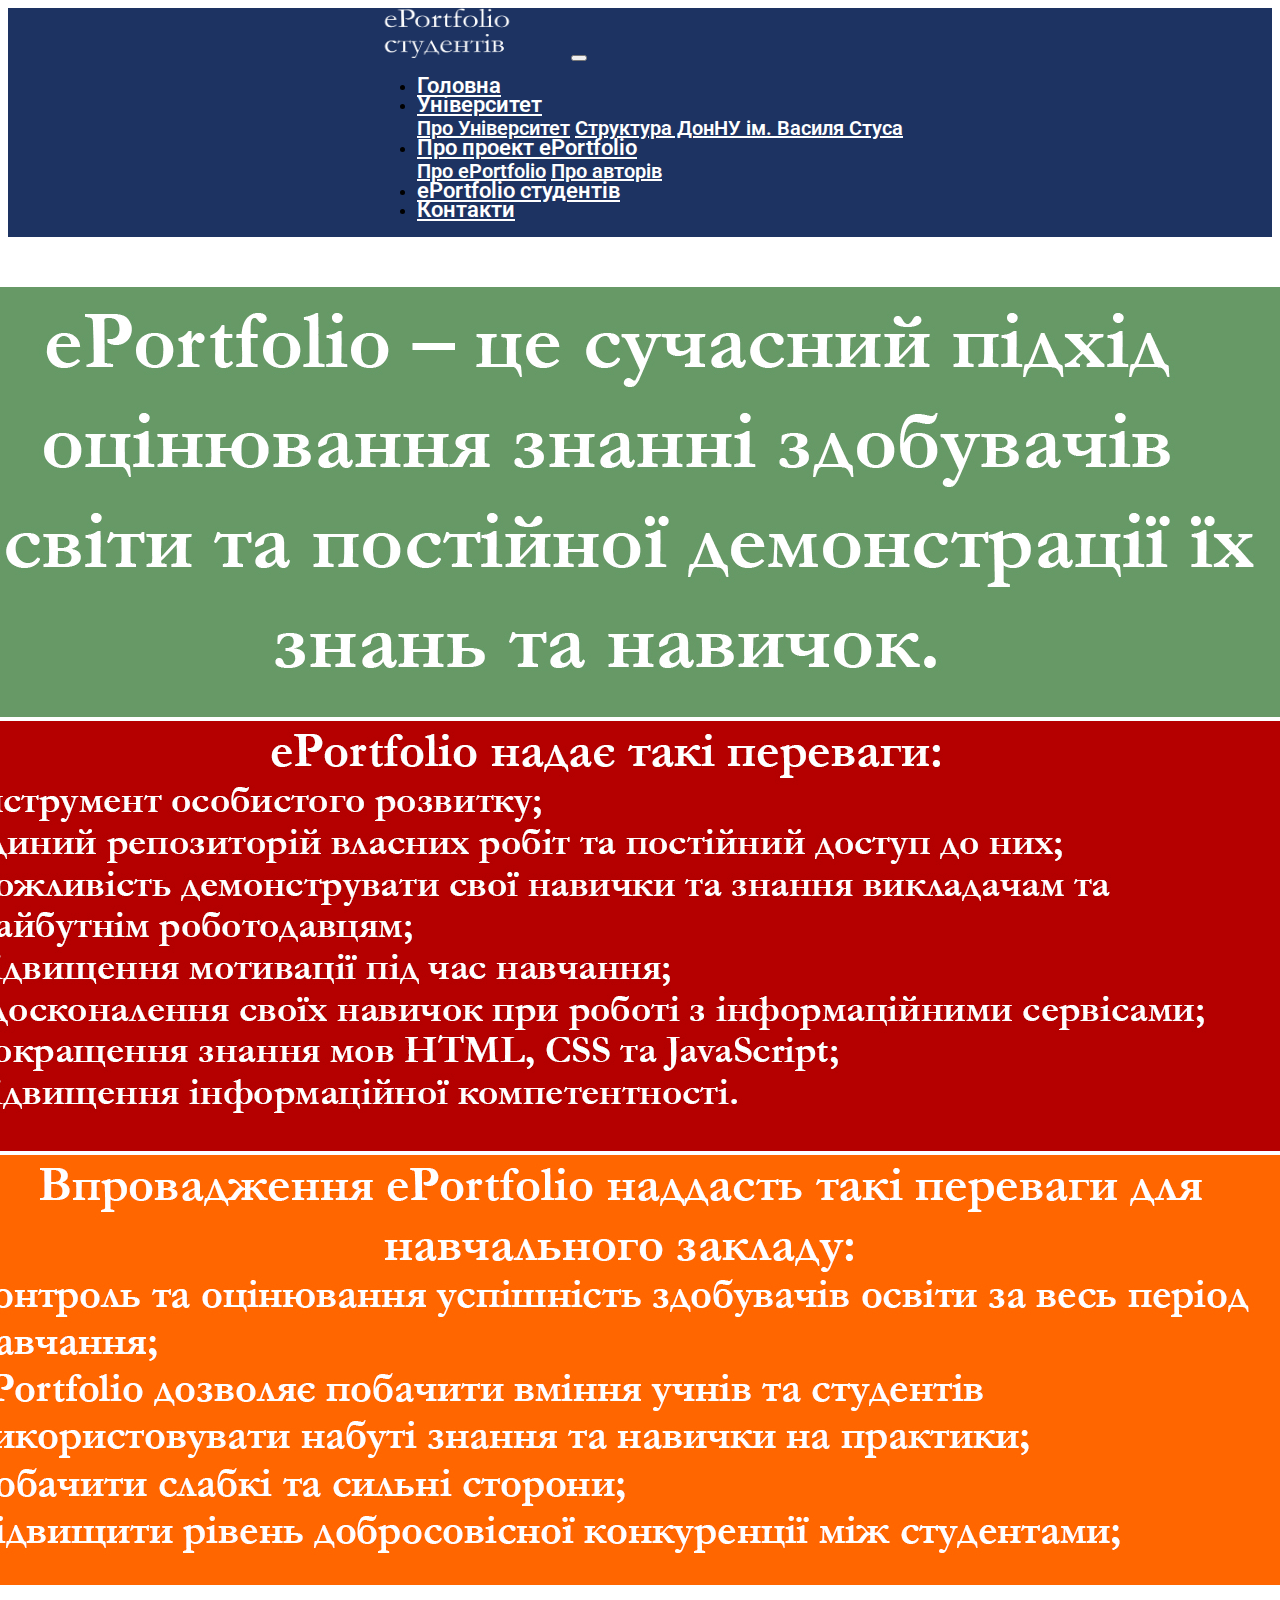
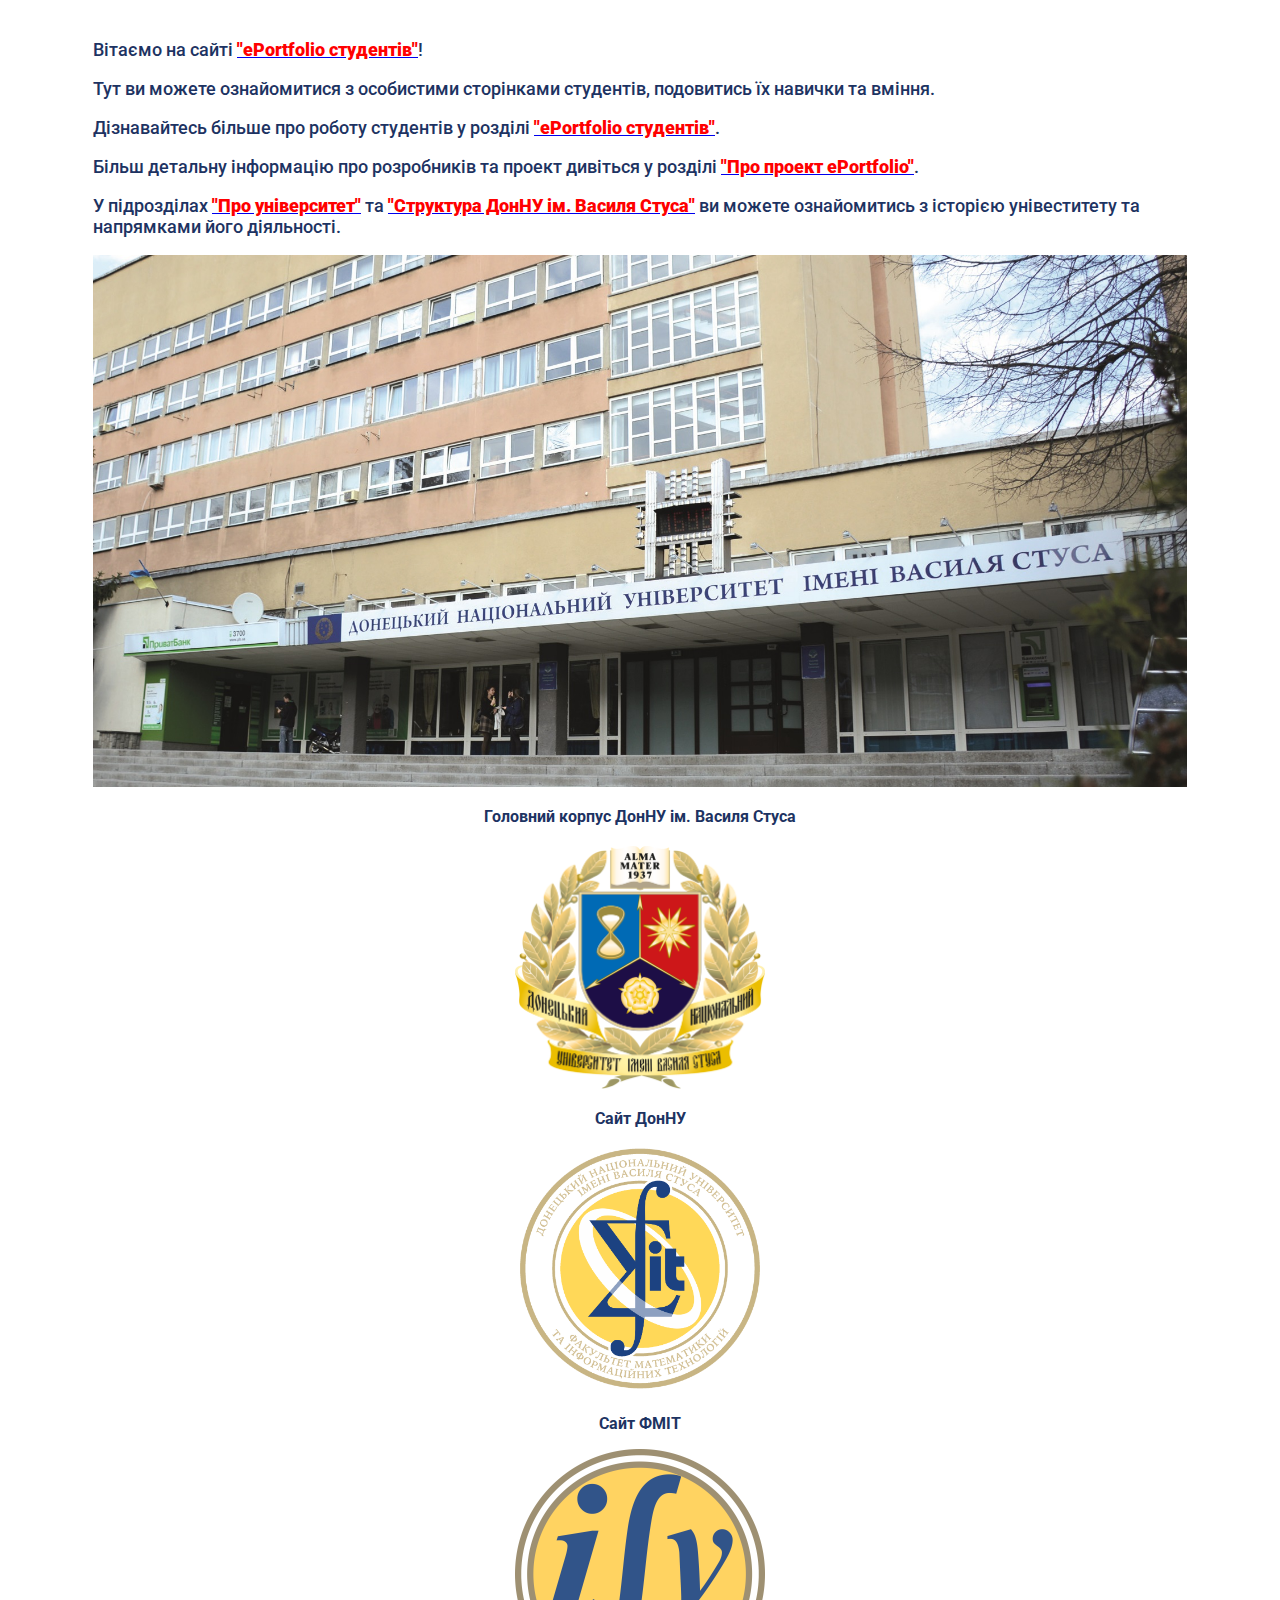
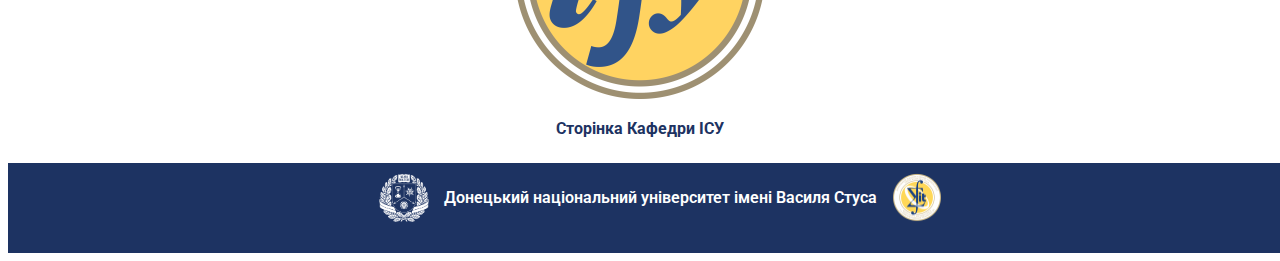
<file: index.html>
<!DOCTYPE html>
<html lang="ua">

<head>
    <meta lang="ua">
    <meta charset="UTF-8">
    <title>ePortfolio - Home</title>
    <link rel="shortcut icon" href="img/ico/pech-3.png" type="image/png">
    <link rel="stylesheet" href="https://stackpath.bootstrapcdn.com/bootstrap/4.1.3/css/bootstrap.min.css" integrity="sha384-MCw98/SFnGE8fJT3GXwEOngsV7Zt27NXFoaoApmYm81iuXoPkFOJwJ8ERdknLPMO"
        crossorigin="anonymous">
    <link rel="stylesheet" type="text/css" href="style/style.css">
</head>

<body>
    <header id="intro">
        <div class="row justify-content-center">
            <div class="w-100">
                <div class="col align-self-start">
                    <nav class="navbar navbar-expand-lg navbar-light bg-light">
                        <a class="navbar-brand" href="index.html"><img class="logo" src="img/images/ePortfolio.png" alt="Logo"></a>
                        <button class="navbar-toggler" type="button" data-toggle="collapse" data-target="#navbarNavDropdown"
                            aria-controls="navbarNavDropdown" aria-expanded="false" aria-label="Toggle navigation">
                            <span class="navbar-toggler-icon"></span>
                        </button>
                        <div class="collapse navbar-collapse" id="navbarNavDropdown">
                            <ul class="navbar-nav">
                                <li class="nav-item active">
                                    <a class="nav-link" href="index.html">Головна</a>
                                <li class="nav-item dropdown">
                                    <a class="nav-link dropdown-toggle" href="#" id="navbarDropdownMenuLink"
                                        data-toggle="dropdown" aria-haspopup="true" aria-expanded="false">Університет
                                    </a>
                                    <div class="dropdown-menu" aria-labelledby="navbarDropdownMenuLink">
                                        <a class="dropdown-item" href="about.html">Про Університет</a>
                                        <a class="dropdown-item" href="structure.html">Структура ДонНУ ім. Василя Стуса</a>
                                    </div>
                                </li>
                                <li class="nav-item dropdown">
                                    <a class="nav-link dropdown-toggle" href="#" id="navbarDropdownMenuLink"
                                        data-toggle="dropdown" aria-haspopup="true" aria-expanded="false">
                                        Про проект ePortfolio
                                    </a>
                                    <div class="dropdown-menu" aria-labelledby="navbarDropdownMenuLink">
                                        <a class="dropdown-item" href="about_ePortfolio.html">Про ePortfolio</a>
                                        <a class="dropdown-item" href="abouth_author.html">Про авторів</a>
                                    </div>
                                </li>
                                <li class="nav-item">
                                    <a class="nav-link" href="ePortfolio_students.html">ePortfolio студентів</a>
                                </li>
                                <li class="nav-item">
                                    <a class="nav-link" href="contacts.html">Контакти</a>
                                </li>
                            </ul>
                        </div>
                    </nav>
                </div>
            </div>
        </div>
    </header>
    <div class="container">
        <div class="carousel">
            <div class="row justify-content-center">
                <div class="col-sm-12 col-md-12 col-lg-12 col-xl-12">
                    <div id="carouselExampleFade" class="carousel slide carousel-fade" data-ride="carousel">
                        <div class="carousel-inner">
                            <div class="carousel-item active">
                                <img class="d-block w-100" src="img/carousel/1.jpg" alt="First slide">
                            </div>
                            <div class="carousel-item">
                                <img class="d-block w-100" src="img/carousel/2.jpg" alt="Second slide">
                            </div>
                            <div class="carousel-item">
                                <img class="d-block w-100" src="img/carousel/3.jpg" alt="Third slide">
                            </div>
                        </div>
                        <a class="carousel-control-prev" href="#carouselExampleFade" role="button" data-slide="prev">
                            <span class="carousel-control-prev-icon" aria-hidden="true"></span>
                            <span class="sr-only">Previous</span>
                        </a>
                        <a class="carousel-control-next" href="#carouselExampleFade" role="button" data-slide="next">
                            <span class="carousel-control-next-icon" aria-hidden="true"></span>
                            <span class="sr-only">Next</span>
                        </a>
                    </div>
                </div>
            </div>
        </div>
        <div class="content">
            <div class="row">
                <div class="col-sm-12 col-md-12 col-xl-12 col-lg-12">
                    <p class="text">Вітаємо на сайті <a class="link" href="index.html"><span class="text-link">"ePortfolio
                                студентів"</span></a>!</p>
                    <p class="text">Тут ви можете ознайомитися з особистими сторінками студентів, подовитись їх навички
                        та вміння.</p>
                    <p class="text">Дізнавайтесь більше про роботу студентів у розділі <a href="ePortfolio_students.html"><span
                                class="text-link">"ePortfolio студентів"</span></a>.</p>
                    <p class="text">Більш детальну інформацію про розробників та проект дивіться у розділі <a href="about_ePortfolio.html"><span
                                class="text-link">"Про проект ePortfolio"</span></a>.</p>
                    <p class="text">У підрозділах <a href="about.html"><span class="text-link">"Про університет"</span></a>
                        та <a href="structure.html"><span class="text-link">"Структура ДонНУ ім. Василя Стуса"</span></a>
                        ви можете ознайомитись з історією унівеститету та напрямками його діяльності.</p>
                </div>
            </div>
            <div class="row align-items-center">
                <div class="col align-self-center">
                    <div class="photodonnu">
                        <p><img src="img\images\pro_donnu.jpg" alt="Головний корпус ДонНУ ім. Василя Стуса"></p>
                        <span>Головний корпус ДонНУ ім. Василя Стуса</span>
                    </div>
                </div>
            </div>
            <div class="row">
                <div class="col-sm-12 col-lg-4 col-sm-12 col-xl-4">
                    <div class="pech"><a href="http://www.donnu.edu.ua">
                            <p><img src="img/images/DonNU.png"></p>
                            <span>Сайт ДонНУ</span>
                        </a>
                    </div>
                </div>
                <div class="col-sm-12 col-lg-4 col-sm-12 col-xl-4">
                    <div class="pech"><a href="http://math.donnu.edu.ua/uk-ua/department">
                            <p><img src="img/images/fmit.png"></p>
                            <span>Сайт ФМІТ</span>
                        </a>
                    </div>
                </div>
                <div class="col-sm-12 col-lg-4 col-sm-12 col-xl-4">
                    <div class="pech"><a href="http://math.donnu.edu.ua/uk-ua/department/department-of-information-systems-of-control">
                            <p><img src="img/images/Лого - Вариант№3.1 (Толстая S).png"></p>
                            <span>Сторінка Кафедри ІСУ</span>
                        </a>
                    </div>
                </div>
            </div>
        </div>
    </div>
    <!--footer-->
    <footer>
        <img src="img/footer/pech-6.png" alt="logo_donnu">
        <span>Донецький національний університет імені Василя Стуса</span>
        <img src="img/footer/d50a4d939543bfeb3d1d7731891d4bed_50x50.png" alt="logo_fmit">
    </footer>
    <!--script-->
    <script src="https://code.jquery.com/jquery-3.3.1.js" integrity="sha256-2Kok7MbOyxpgUVvAk/HJ2jigOSYS2auK4Pfzbm7uH60="
        crossorigin="anonymous"></script>
    <script src="https://cdnjs.cloudflare.com/ajax/libs/popper.js/1.14.3/umd/popper.min.js" integrity="sha384-ZMP7rVo3mIykV+2+9J3UJ46jBk0WLaUAdn689aCwoqbBJiSnjAK/l8WvCWPIPm49"
        crossorigin="anonymous"></script>
    <script src="https://stackpath.bootstrapcdn.com/bootstrap/4.1.3/js/bootstrap.min.js" integrity="sha384-ChfqqxuZUCnJSK3+MXmPNIyE6ZbWh2IMqE241rYiqJxyMiZ6OW/JmZQ5stwEULTy"
        crossorigin="anonymous"></script>
</body>

</html>
</file>
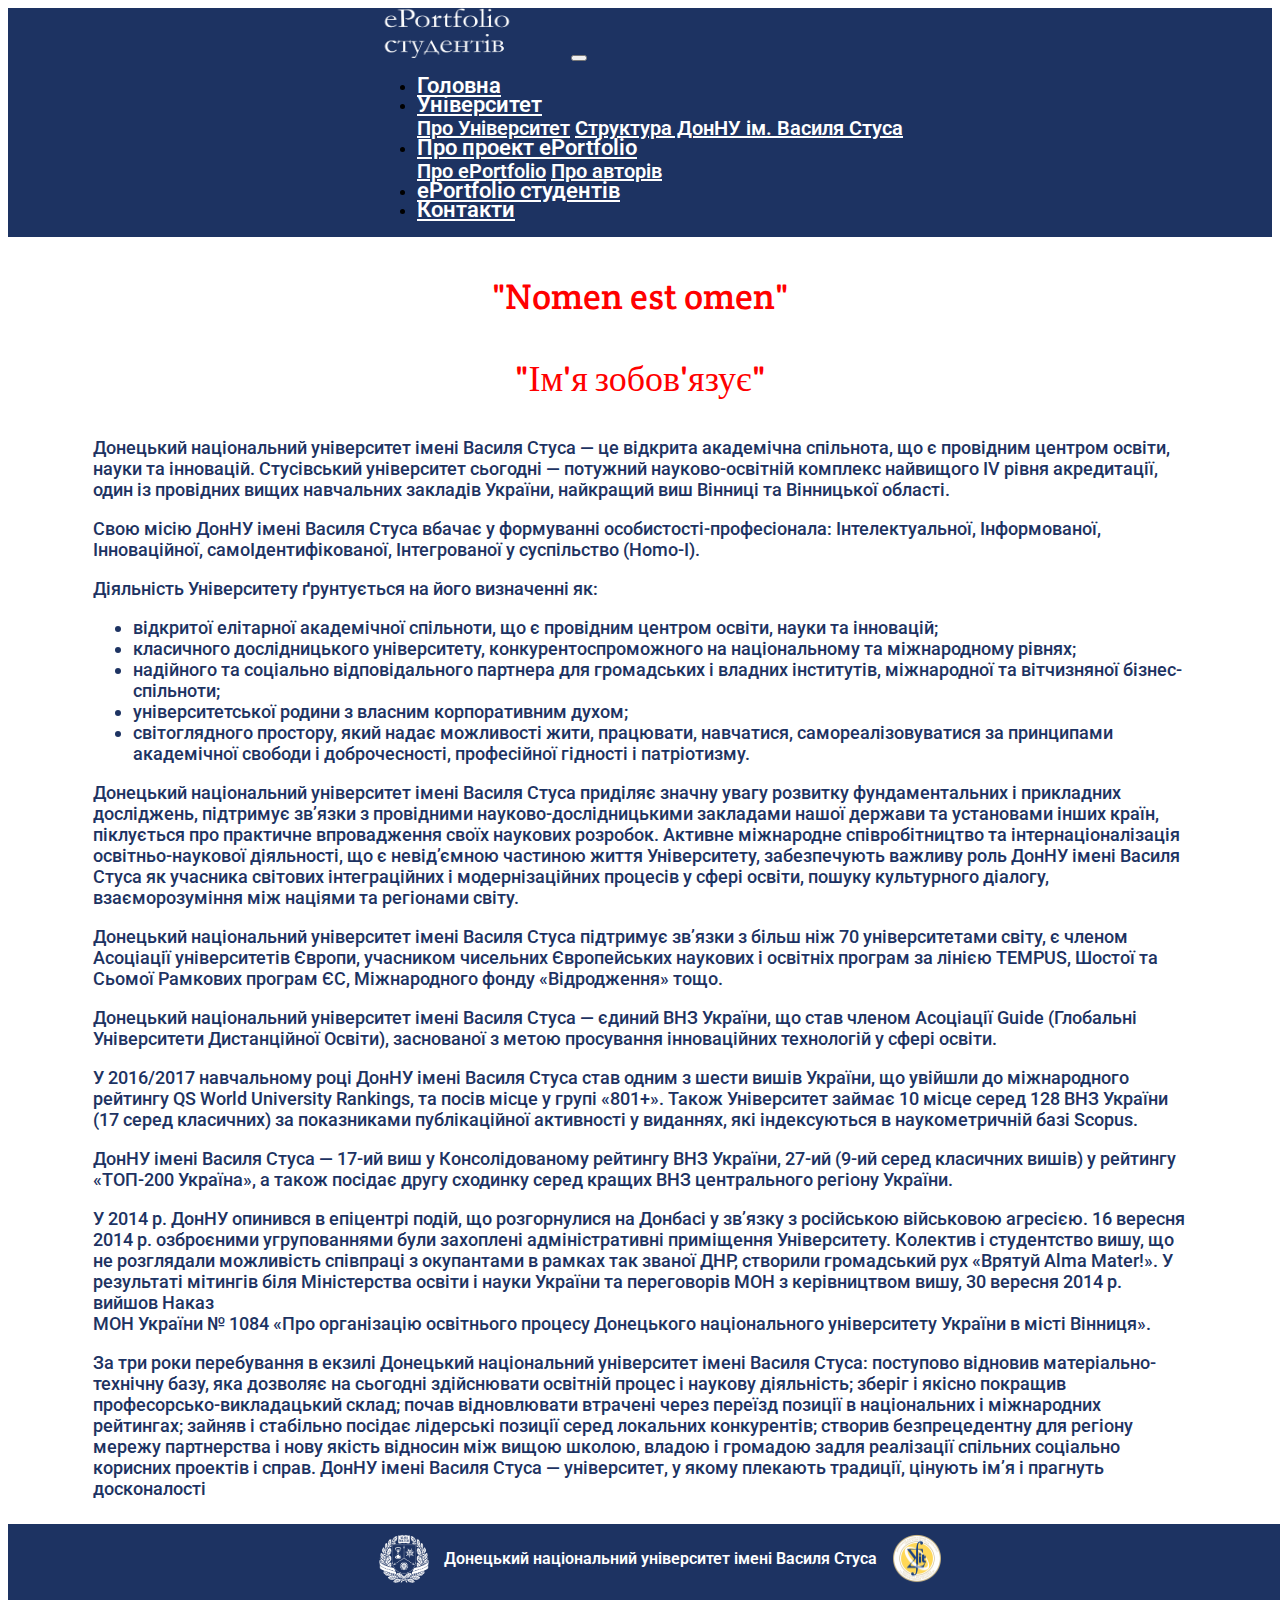
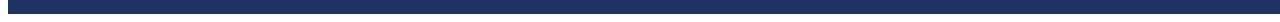
<file: about.html>
<!DOCTYPE html>
<html lang="ua">

<head>
	<meta lang="ua">
	<meta charset="UTF-8">
	<title>ePortfolio - About</title>
	<link rel="shortcut icon" href="img/ico/pech-3.png" type="image/png">
	<link rel="stylesheet" href="https://stackpath.bootstrapcdn.com/bootstrap/4.1.3/css/bootstrap.min.css" integrity="sha384-MCw98/SFnGE8fJT3GXwEOngsV7Zt27NXFoaoApmYm81iuXoPkFOJwJ8ERdknLPMO"
	 crossorigin="anonymous">
	<link rel="stylesheet" href="https://use.fontawesome.com/releases/v5.4.1/css/all.css" integrity="sha384-5sAR7xN1Nv6T6+dT2mhtzEpVJvfS3NScPQTrOxhwjIuvcA67KV2R5Jz6kr4abQsz"
	 crossorigin="anonymous">
	<link href="https://fonts.googleapis.com/css?family=Crete+Round:400,400i&amp;subset=latin-ext" rel="stylesheet"> 
	<link rel="stylesheet" type="text/css" href="style/style.css">
	<link rel="stylesheet" type="text/css" href="style/about.css">
	<script type="text/javascript" href="script/preloader.js"></script>
</head>

<body>

	<header>
		<div class="row justify-content-center">
			<div class="w-100">
				<div class="col align-self-start">
					<nav class="navbar navbar-expand-lg navbar-light bg-light">
						<a class="navbar-brand" href="index.html"><img class="logo" src="img/images/ePortfolio.png" alt="Logo"></a>
						<button class="navbar-toggler" type="button" data-toggle="collapse" data-target="#navbarNavDropdown"
						 aria-controls="navbarNavDropdown" aria-expanded="false" aria-label="Toggle navigation">
							<span class="navbar-toggler-icon"></span>
						</button>
						<div class="collapse navbar-collapse" id="navbarNavDropdown">
							<ul class="navbar-nav">
								<li class="nav-item active">
									<a class="nav-link" href="index.html">Головна</a>
								</li>
								<li class="nav-item dropdown">
									<a class="nav-link dropdown-toggle" href="#" id="navbarDropdownMenuLink" data-toggle="dropdown" aria-haspopup="true"
									 aria-expanded="false">Університет
									</a>
									<div class="dropdown-menu" aria-labelledby="navbarDropdownMenuLink">
										<a class="dropdown-item" href="about.html">Про Університет</a>
										<a class="dropdown-item" href="structure.html">Структура ДонНУ ім. Василя Стуса</a>
									</div>
								</li>
								<li class="nav-item dropdown">
									<a class="nav-link dropdown-toggle" href="#" id="navbarDropdownMenuLink" data-toggle="dropdown" aria-haspopup="true"
									 aria-expanded="false">
										Про проект ePortfolio
									</a>
									<div class="dropdown-menu" aria-labelledby="navbarDropdownMenuLink">
										<a class="dropdown-item" href="about_ePortfolio.html">Про ePortfolio</a>
										<a class="dropdown-item" href="abouth_author.html">Про авторів</a>
									</div>
								</li>
								<li class="nav-item">
									<a class="nav-link" href="ePortfolio_students.html">ePortfolio студентів</a>
								</li>
								<li class="nav-item">
									<a class="nav-link" href="contacts.html">Контакти</a>
								</li>
							</ul>
						</div>
					</nav>
				</div>
			</div>
		</div>
	</header>
	<div class="container">
		<div class="content">
			<div class="about">
				<div class="row">
					<div class="col-sm-12 col-md-12 col-xl-12 col-lg-12">
						<p class="nomen">"Nomen est omen"</p>
						<p class="nomen">"Ім'я зобов'язує"</p>
						<p class="text">
							Донецький національний університет імені Василя Стуса — це відкрита академічна
							спільнота, що є провідним центром освіти, науки та інновацій. Стусівський університет сьогодні — потужний
							науково-освітній комплекс найвищого ІV рівня акредитації, один із провідних вищих навчальних закладів України,
							найкращий виш Вінниці та Вінницької області.
						</p>
						<p class="text">
							Свою місію ДонНУ імені Василя Стуса вбачає у формуванні особистості-професіонала:
							Інтелектуальної, Інформованої, Інноваційної, самоІдентифікованої, Інтегрованої у суспільство (Homo-І).
						</p>
						<p class="text">
							Діяльність Університету ґрунтується на його визначенні як:
							<ul>
								<li class="text">відкритої елітарної академічної спільноти, що є провідним центром освіти, науки та інновацій;</li>
								<li class="text">класичного дослідницького університету, конкурентоспроможного на національному та міжнародному
									рівнях;</li>
								<li class="text">надійного та соціально відповідального партнера для громадських і владних інститутів,
									міжнародної та вітчизняної бізнес-спільноти;</li>
								<li class="text">університетської родини з власним корпоративним духом;</li>
								<li class="text">світоглядного простору, який надає можливості жити, працювати, навчатися, самореалізовуватися
									за принципами академічної свободи і доброчесності, професійної гідності і патріотизму.</li>
							</ul>
							<p class="text">Донецький національний університет імені Василя Стуса приділяє
								значну увагу розвитку фундаментальних і прикладних досліджень, підтримує зв’язки з провідними
								науково-дослідницькими закладами нашої держави та установами інших країн, піклується про практичне впровадження
								своїх наукових розробок. Активне міжнародне співробітництво та інтернаціоналізація освітньо-наукової
								діяльності, що є невід’ємною частиною життя Університету, забезпечують важливу роль ДонНУ імені Василя Стуса як
								учасника світових інтеграційних і модернізаційних процесів у сфері освіти, пошуку культурного діалогу,
								взаєморозуміння між націями та регіонами світу.</p>

							<p class="text">Донецький національний університет імені Василя Стуса підтримує
								зв’язки з більш ніж 70 університетами світу, є членом Асоціації університетів Європи, учасником чисельних
								Європейських наукових і освітніх програм за лінією ТЕМРUS, Шостої та Сьомої Рамкових програм ЄС, Міжнародного
								фонду «Відродження» тощо.</p>

							<p class="text">Донецький національний університет імені Василя Стуса — єдиний
								ВНЗ України, що став членом Асоціації Guide (Глобальні Університети Дистанційної Освіти), заснованої з метою
								просування інноваційних технологій у сфері освіти.</p>

							<p class="text">У 2016/2017 навчальному році ДонНУ імені Василя Стуса став одним
								з шести вишів України, що увійшли до міжнародного рейтингу QS World University Rankings, та посів місце у групі
								«801+». Також Університет займає 10 місце серед 128 ВНЗ України (17 серед класичних) за показниками
								публікаційної активності у виданнях, які індексуються в наукометричній базі Scopus.</p>

							<p class="text">ДонНУ імені Василя Стуса — 17-ий виш у Консолідованому рейтингу
								ВНЗ України, 27-ий (9-ий серед класичних вишів) у рейтингу «ТОП-200 Україна», а також посідає другу сходинку
								серед кращих ВНЗ центрального регіону України.</p>

							<p class="text">У 2014 р. ДонНУ опинився в епіцентрі подій, що розгорнулися на
								Донбасі у зв’язку з російською військовою агресією. 16 вересня 2014 р. озброєними угрупованнями були захоплені
								адміністративні приміщення Університету. Колектив і студентство вишу, що не розглядали можливість співпраці з
								окупантами в рамках так званої ДНР, створили громадський рух «Врятуй Alma Mater!». У результаті мітингів біля
								Міністерства освіти і науки України та переговорів МОН з керівництвом вишу, 30 вересня 2014 р. вийшов Наказ<br>
								МОН України № 1084 «Про організацію освітнього процесу Донецького національного університету України в місті
								Вінниця».</p>

							<p class="text">За три роки перебування в екзилі Донецький національний університет
								імені Василя Стуса:

								поступово відновив матеріально-технічну базу, яка дозволяє на сьогодні здійснювати освітній процес і наукову
								діяльність;
								зберіг і якісно покращив професорсько-викладацький склад;
								почав відновлювати втрачені через переїзд позиції в національних і міжнародних рейтингах;
								зайняв і стабільно посідає лідерські позиції серед локальних конкурентів;
								створив безпрецедентну для регіону мережу партнерства і нову якість відносин між вищою школою, владою і
								громадою задля реалізації спільних соціально корисних проектів і справ.
								ДонНУ імені Василя Стуса — університет, у якому плекають традиції, цінують ім’я
								і прагнуть досконалості</p>
						</p>
					</div>
				</div>
			</div>
		</div>
	</div>
	<!--footer-->
	<footer>
		<img src="img/footer/pech-6.png" alt="logo_donnu">
		<span>Донецький національний університет імені Василя Стуса</span>
		<img src="img/footer/d50a4d939543bfeb3d1d7731891d4bed_50x50.png" alt="logo_fmit">
	</footer>
	<!--script-->
	<script src="https://code.jquery.com/jquery-3.3.1.js" integrity="sha256-2Kok7MbOyxpgUVvAk/HJ2jigOSYS2auK4Pfzbm7uH60="
	 crossorigin="anonymous"></script>
	<script src="https://cdnjs.cloudflare.com/ajax/libs/popper.js/1.14.3/umd/popper.min.js" integrity="sha384-ZMP7rVo3mIykV+2+9J3UJ46jBk0WLaUAdn689aCwoqbBJiSnjAK/l8WvCWPIPm49"
	 crossorigin="anonymous"></script>
	<script src="https://stackpath.bootstrapcdn.com/bootstrap/4.1.3/js/bootstrap.min.js" integrity="sha384-ChfqqxuZUCnJSK3+MXmPNIyE6ZbWh2IMqE241rYiqJxyMiZ6OW/JmZQ5stwEULTy"
	 crossorigin="anonymous"></script>
</body>

</html>
</file>
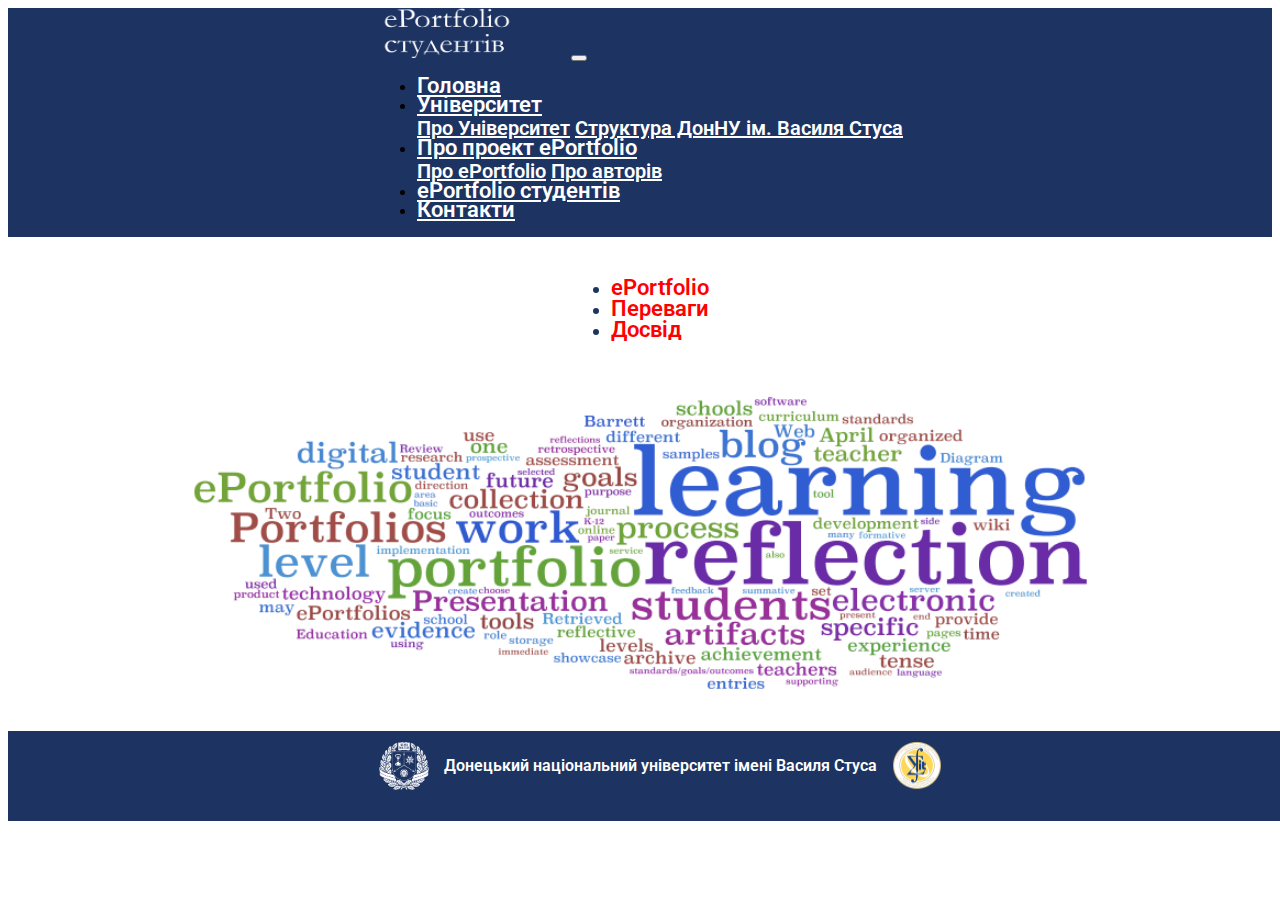
<file: about_ePortfolio.html>
<!DOCTYPE html>
<html lang="ua">

<head>
    <meta lang="ua">
    <meta charset="UTF-8">
    <title>ePortfolio - About ePortfolio</title>
    <link rel="shortcut icon" href="img/ico/pech-3.png" type="image/png">
    <link rel="stylesheet" href="https://stackpath.bootstrapcdn.com/bootstrap/4.1.3/css/bootstrap.min.css" integrity="sha384-MCw98/SFnGE8fJT3GXwEOngsV7Zt27NXFoaoApmYm81iuXoPkFOJwJ8ERdknLPMO"
        crossorigin="anonymous">
    <link rel="stylesheet" href="https://use.fontawesome.com/releases/v5.4.1/css/all.css" integrity="sha384-5sAR7xN1Nv6T6+dT2mhtzEpVJvfS3NScPQTrOxhwjIuvcA67KV2R5Jz6kr4abQsz"
        crossorigin="anonymous">
    <link rel="stylesheet" type="text/css" href="style/style.css">
    <link rel="stylesheet" type="text/css" href="style/about_epf.css">

<body>

    <header>
        <div class="row justify-content-center">
            <div class="w-100">
                <div class="col align-self-start">
                    <nav class="navbar navbar-expand-lg navbar-light bg-light">
                        <a class="navbar-brand" href="index.html"><img class="logo" src="img/images/ePortfolio.png" alt="Logo"></a>
                        <button class="navbar-toggler" type="button" data-toggle="collapse" data-target="#navbarNavDropdown"
                            aria-controls="navbarNavDropdown" aria-expanded="false" aria-label="Toggle navigation">
                            <span class="navbar-toggler-icon"></span>
                        </button>
                        <div class="collapse navbar-collapse" id="navbarNavDropdown">
                            <ul class="navbar-nav">
                                <li class="nav-item active">
                                    <a class="nav-link" href="index.html">Головна</a>
                                <li class="nav-item dropdown">
                                    <a class="nav-link dropdown-toggle" href="#" id="navbarDropdownMenuLink"
                                        data-toggle="dropdown" aria-haspopup="true" aria-expanded="false">Університет
                                    </a>
                                    <div class="dropdown-menu" aria-labelledby="navbarDropdownMenuLink">
                                        <a class="dropdown-item" href="about.html">Про Університет</a>
                                        <a class="dropdown-item" href="structure.html">Структура ДонНУ ім. Василя Стуса</a>
                                    </div>
                                </li>
                                <li class="nav-item dropdown">
                                    <a class="nav-link dropdown-toggle" href="#" id="navbarDropdownMenuLink"
                                        data-toggle="dropdown" aria-haspopup="true" aria-expanded="false">
                                        Про проект ePortfolio
                                    </a>
                                    <div class="dropdown-menu" aria-labelledby="navbarDropdownMenuLink">
                                        <a class="dropdown-item" href="about_ePortfolio.html">Про ePortfolio</a>
                                        <a class="dropdown-item" href="abouth_author.html">Про авторів</a>
                                    </div>
                                </li>
                                <li class="nav-item">
                                    <a class="nav-link" href="ePortfolio_students.html">ePortfolio студентів</a>
                                </li>
                                <li class="nav-item">
                                    <a class="nav-link" href="contacts.html">Контакти</a>
                                </li>
                            </ul>
                        </div>
                    </nav>
                </div>
            </div>
        </div>
    </header>
    <div class="container">
        <div class="navigations">
            <div class="row">
                <div class="col">
                    <ul class="nav">
                        <li class="nav-item">
                            <a class="nav-link nl-js" onclick="loadPage('epf.html')">ePortfolio</a>
                        </li>
                        <li class="nav-item">
                            <a class="nav-link nl-js" onclick="loadPage('advantages.html')">Переваги</a>
                        </li>
                        <li class="nav-item">
                            <a class="nav-link nl-js" onclick="loadPage('experience.html')">Досвід</a>
                        </li>
                    </ul>
                </div>
            </div>
        </div>


        <div class="content">

        </div>

        <div class="balance">
            <p><img src="img/images/balance-wordl6-768413.png" alt="balance"></p>
        </div>
    </div>
    <!--footer-->
    <footer>
        <img src="img/footer/pech-6.png" alt="logo_donnu">
        <span>Донецький національний університет імені Василя Стуса</span>
        <img src="img/footer/d50a4d939543bfeb3d1d7731891d4bed_50x50.png" alt="logo_fmit">
    </footer>
    <!--script-->
    <script src="https://code.jquery.com/jquery-3.3.1.js" integrity="sha256-2Kok7MbOyxpgUVvAk/HJ2jigOSYS2auK4Pfzbm7uH60="
        crossorigin="anonymous"></script>
    <script src="https://cdnjs.cloudflare.com/ajax/libs/popper.js/1.14.3/umd/popper.min.js" integrity="sha384-ZMP7rVo3mIykV+2+9J3UJ46jBk0WLaUAdn689aCwoqbBJiSnjAK/l8WvCWPIPm49"
        crossorigin="anonymous"></script>
    <script src="https://stackpath.bootstrapcdn.com/bootstrap/4.1.3/js/bootstrap.min.js" integrity="sha384-ChfqqxuZUCnJSK3+MXmPNIyE6ZbWh2IMqE241rYiqJxyMiZ6OW/JmZQ5stwEULTy"
        crossorigin="anonymous"></script>
    <script src="js/main.js"></script>
</body>

</html>
</file>
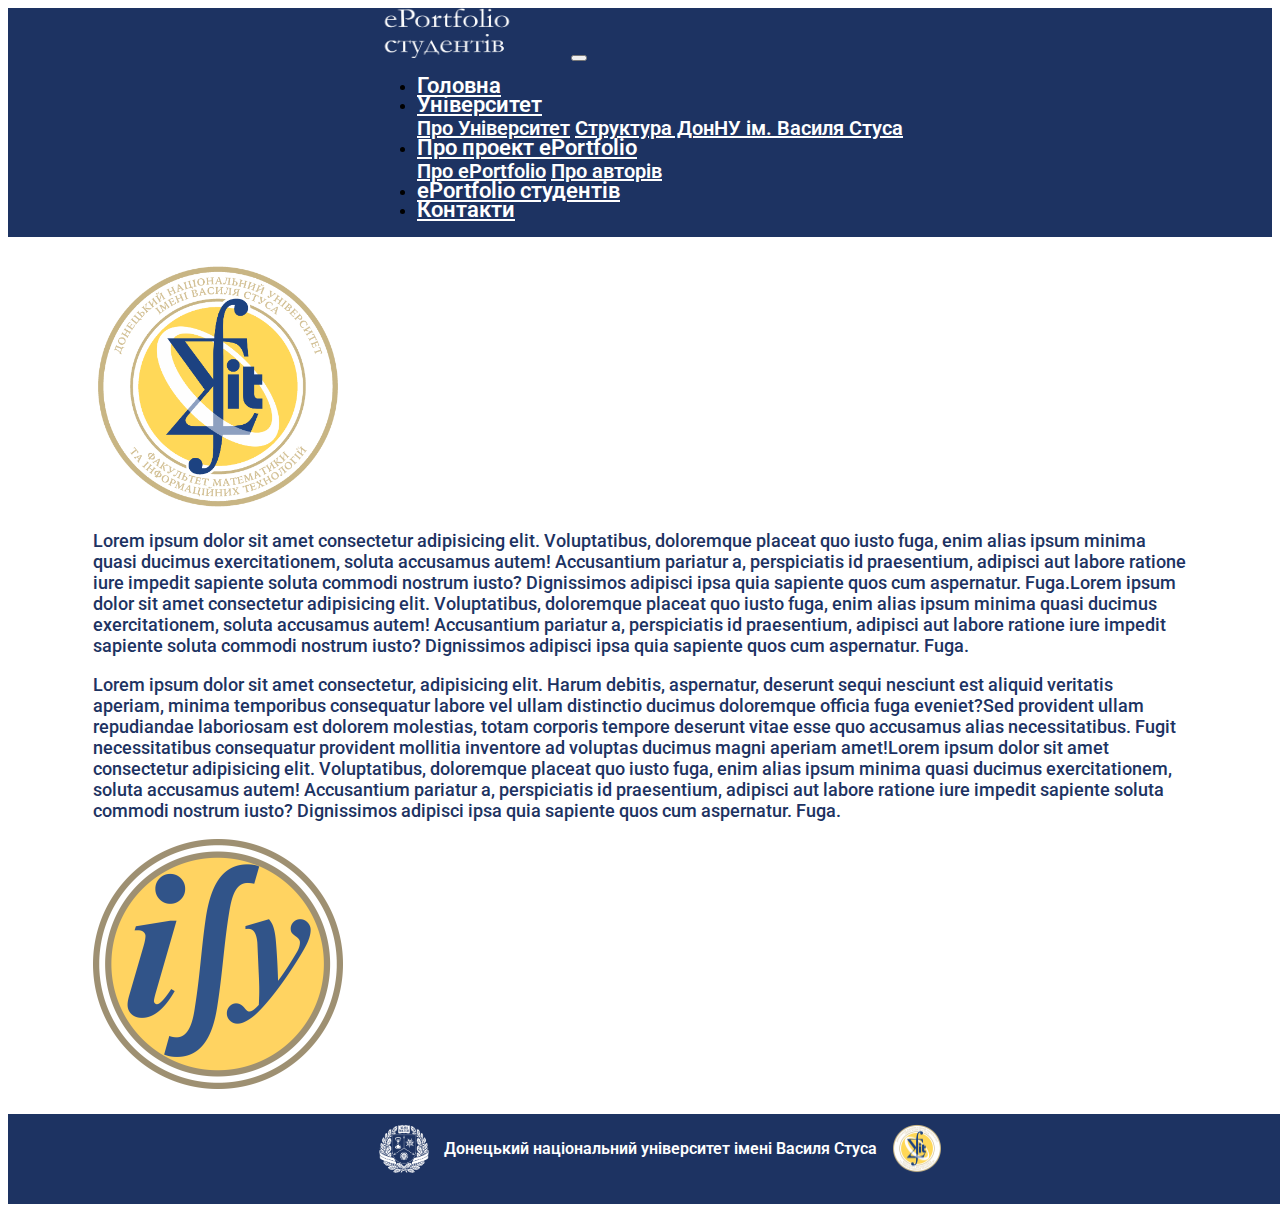
<file: abouth_author.html>
<!DOCTYPE html>
<html lang="ua">

<head>
    <meta lang="ua">
    <meta charset="UTF-8">
    <title>ePortfolio - About Author</title>
    <link rel="shortcut icon" href="img/ico/pech-3.png" type="image/png">
    <link rel="stylesheet" href="https://stackpath.bootstrapcdn.com/bootstrap/4.1.3/css/bootstrap.min.css" integrity="sha384-MCw98/SFnGE8fJT3GXwEOngsV7Zt27NXFoaoApmYm81iuXoPkFOJwJ8ERdknLPMO"
        crossorigin="anonymous">
    <link rel="stylesheet" href="https://use.fontawesome.com/releases/v5.4.1/css/all.css" integrity="sha384-5sAR7xN1Nv6T6+dT2mhtzEpVJvfS3NScPQTrOxhwjIuvcA67KV2R5Jz6kr4abQsz"
        crossorigin="anonymous">
    <link rel="stylesheet" type="text/css" href="style/style.css">
    <link rel="stylesheet" type="text/css" href="style/author.css">
</head>

<body>

    <header>
        <div class="row justify-content-center">
            <div class="w-100">
                <div class="col align-self-start">
                    <nav class="navbar navbar-expand-lg navbar-light bg-light">
                        <a class="navbar-brand" href="index.html"><img class="logo" src="img/images/ePortfolio.png" alt="Logo"></a>
                        <button class="navbar-toggler" type="button" data-toggle="collapse" data-target="#navbarNavDropdown"
                            aria-controls="navbarNavDropdown" aria-expanded="false" aria-label="Toggle navigation">
                            <span class="navbar-toggler-icon"></span>
                        </button>
                        <div class="collapse navbar-collapse" id="navbarNavDropdown">
                            <ul class="navbar-nav">
                                <li class="nav-item active">
                                    <a class="nav-link" href="index.html">Головна</a>
                                <li class="nav-item dropdown">
                                    <a class="nav-link dropdown-toggle" href="#" id="navbarDropdownMenuLink"
                                        data-toggle="dropdown" aria-haspopup="true" aria-expanded="false">Університет
                                    </a>
                                    <div class="dropdown-menu" aria-labelledby="navbarDropdownMenuLink">
                                        <a class="dropdown-item" href="about.html">Про Університет</a>
                                        <a class="dropdown-item" href="structure.html">Структура ДонНУ ім. Василя Стуса</a>
                                    </div>
                                </li>
                                <li class="nav-item dropdown">
                                    <a class="nav-link dropdown-toggle" href="#" id="navbarDropdownMenuLink"
                                        data-toggle="dropdown" aria-haspopup="true" aria-expanded="false">
                                        Про проект ePortfolio
                                    </a>
                                    <div class="dropdown-menu" aria-labelledby="navbarDropdownMenuLink">
                                        <a class="dropdown-item" href="about_ePortfolio.html">Про ePortfolio</a>
                                        <a class="dropdown-item" href="abouth_author.html">Про авторів</a>
                                    </div>
                                </li>
                                <li class="nav-item">
                                    <a class="nav-link" href="ePortfolio_students.html">ePortfolio студентів</a>
                                </li>
                                <li class="nav-item">
                                    <a class="nav-link" href="contacts.html">Контакти</a>
                                </li>
                            </ul>
                        </div>
                    </nav>
                </div>
            </div>
        </div>
    </header>
    <div class="container">
        <div class="content">
            <div class="row">
                <div class="col-xl-4 col-lg-4 col-md-4 col-sm-4">
                    <img class="author" src="img/images/fmit.png" alt="Автор">
                </div>
                <div class="col-xl-8 col-lg-8 col-md-8 col-sm-8">
                    <p class="text">Lorem ipsum dolor sit amet consectetur adipisicing elit. Voluptatibus, doloremque
                        placeat quo iusto fuga, enim alias ipsum minima quasi ducimus exercitationem, soluta accusamus
                        autem! Accusantium pariatur a, perspiciatis id praesentium, adipisci aut labore ratione iure
                        impedit sapiente soluta commodi nostrum iusto? Dignissimos adipisci ipsa quia sapiente quos cum
                        aspernatur. Fuga.Lorem ipsum dolor sit amet consectetur adipisicing elit. Voluptatibus,
                        doloremque placeat quo iusto fuga, enim alias ipsum minima quasi ducimus exercitationem, soluta
                        accusamus autem! Accusantium pariatur a, perspiciatis id praesentium, adipisci aut labore
                        ratione iure impedit sapiente soluta commodi nostrum iusto? Dignissimos adipisci ipsa quia
                        sapiente quos cum aspernatur. Fuga.
                    </p>
                </div>
            </div>
            <div class="row">
                <div class="col-xl-8 col-lg-8 col-md-8 col-sm-8">
                    <p class="text"> Lorem ipsum dolor sit amet consectetur, adipisicing elit. Harum debitis,
                        aspernatur, deserunt
                        sequi nesciunt est aliquid veritatis aperiam, minima temporibus consequatur labore vel ullam
                        distinctio ducimus doloremque officia fuga eveniet?Sed provident ullam repudiandae laboriosam
                        est dolorem molestias, totam corporis tempore deserunt vitae esse quo accusamus alias
                        necessitatibus. Fugit necessitatibus consequatur provident mollitia inventore ad voluptas
                        ducimus magni aperiam amet!Lorem ipsum dolor sit amet consectetur adipisicing elit.
                        Voluptatibus, doloremque placeat quo iusto fuga, enim alias ipsum minima quasi ducimus
                        exercitationem, soluta accusamus autem! Accusantium pariatur a, perspiciatis id praesentium,
                        adipisci aut labore ratione iure impedit sapiente soluta commodi nostrum iusto? Dignissimos
                        adipisci ipsa quia sapiente quos cum aspernatur. Fuga.
                    </p>
                </div>
                <div class="col-xl-4 col-lg-4 col-md-4 col-sm-4">
                    <img class="author" src="img/images/Лого - Вариант№3.1 (Толстая S).png" alt="Автор">
                </div>
            </div>
        </div>
    </div>
    <!--footer-->
    <footer>
        <img src="img/footer/pech-6.png" alt="logo_donnu">
        <span>Донецький національний університет імені Василя Стуса</span>
        <img src="img/footer/d50a4d939543bfeb3d1d7731891d4bed_50x50.png" alt="logo_fmit">
    </footer>
    <!--script-->
    <script src="https://code.jquery.com/jquery-3.3.1.js" integrity="sha256-2Kok7MbOyxpgUVvAk/HJ2jigOSYS2auK4Pfzbm7uH60="
        crossorigin="anonymous"></script>
    <script src="https://cdnjs.cloudflare.com/ajax/libs/popper.js/1.14.3/umd/popper.min.js" integrity="sha384-ZMP7rVo3mIykV+2+9J3UJ46jBk0WLaUAdn689aCwoqbBJiSnjAK/l8WvCWPIPm49"
        crossorigin="anonymous"></script>
    <script src="https://stackpath.bootstrapcdn.com/bootstrap/4.1.3/js/bootstrap.min.js" integrity="sha384-ChfqqxuZUCnJSK3+MXmPNIyE6ZbWh2IMqE241rYiqJxyMiZ6OW/JmZQ5stwEULTy"
        crossorigin="anonymous"></script>
</body>

</html>
</file>
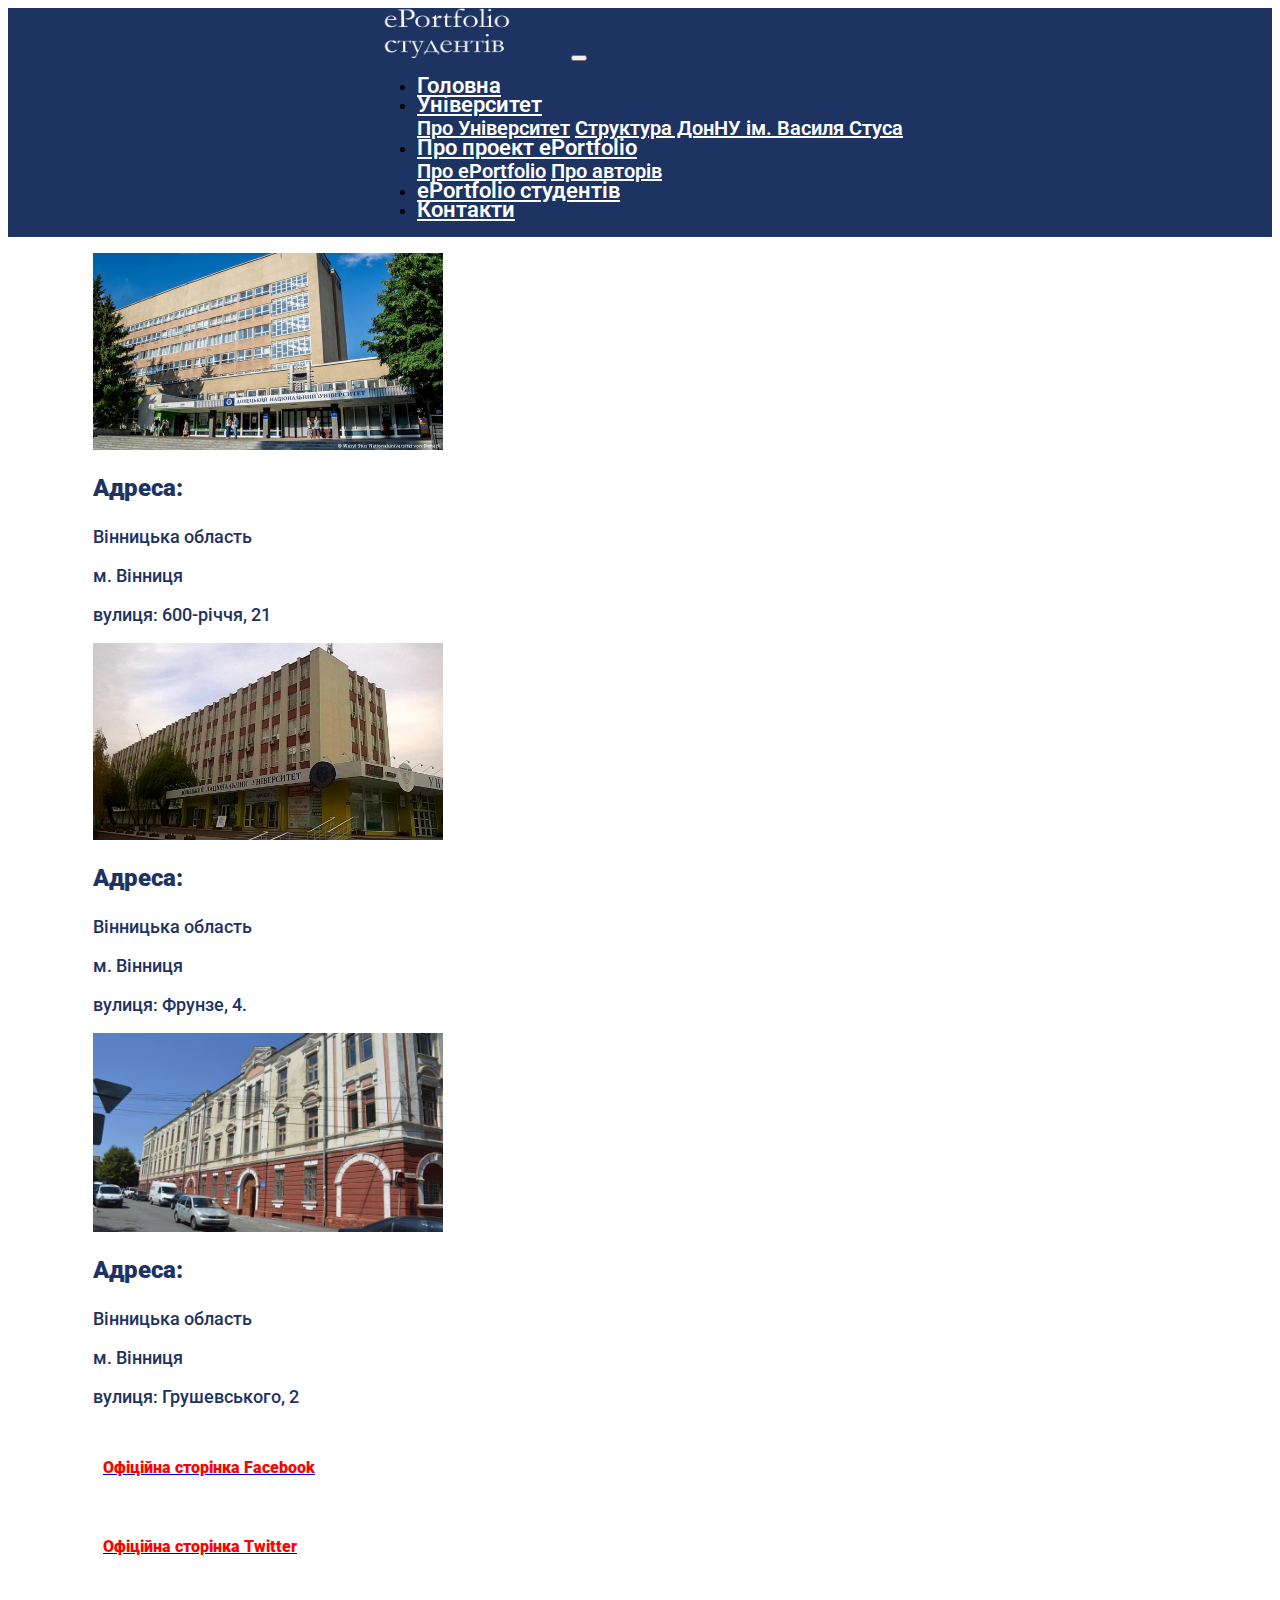
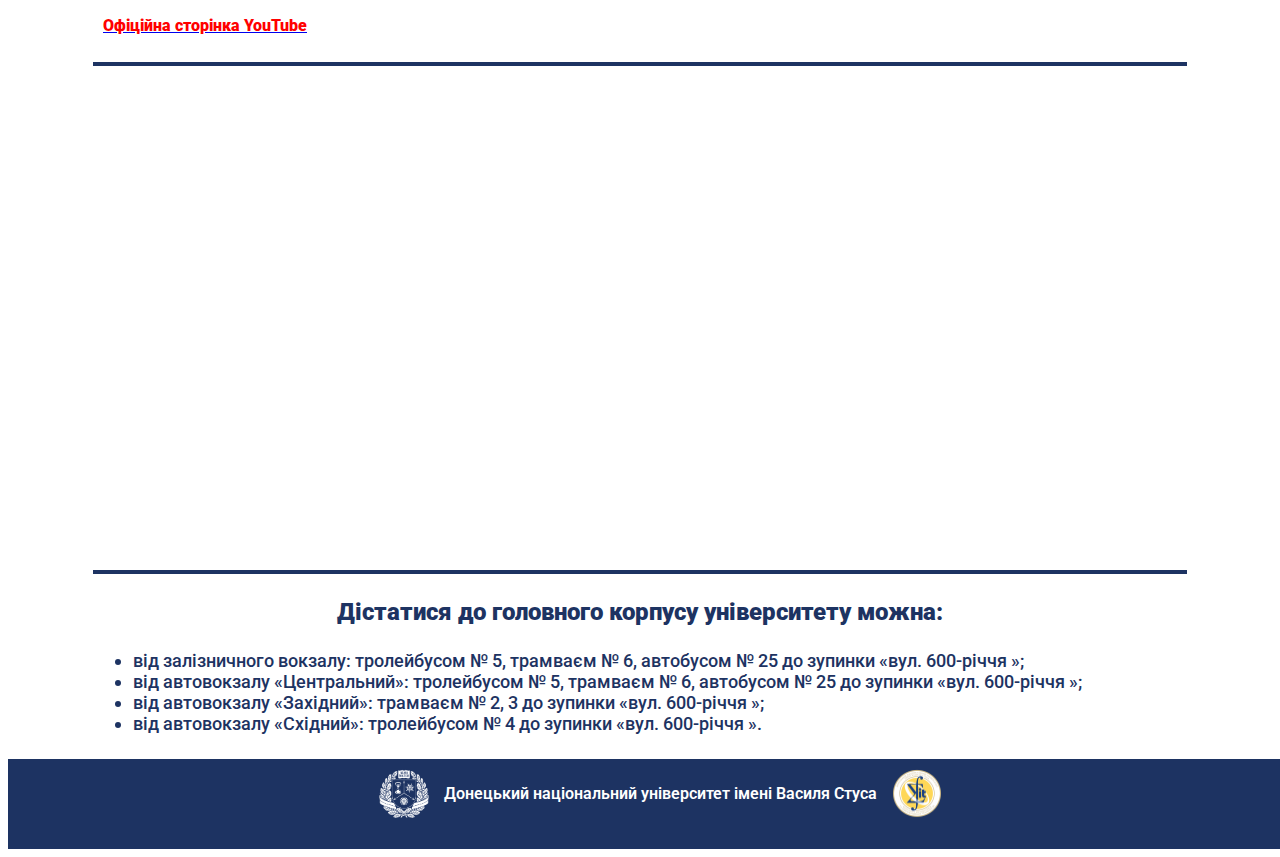
<file: contacts.html>
<!DOCTYPE html>
<html lang="ua">

<head>
    <meta lang="ua">
    <meta charset="UTF-8">
    <title>ePortfolio - Contacts</title>
    <link rel="shortcut icon" href="img/ico/pech-3.png" type="image/png">
    <link rel="stylesheet" href="https://stackpath.bootstrapcdn.com/bootstrap/4.1.3/css/bootstrap.min.css" integrity="sha384-MCw98/SFnGE8fJT3GXwEOngsV7Zt27NXFoaoApmYm81iuXoPkFOJwJ8ERdknLPMO"
        crossorigin="anonymous">
    <link rel="stylesheet" href="https://use.fontawesome.com/releases/v5.4.1/css/all.css" integrity="sha384-5sAR7xN1Nv6T6+dT2mhtzEpVJvfS3NScPQTrOxhwjIuvcA67KV2R5Jz6kr4abQsz"
        crossorigin="anonymous">
    <link rel="stylesheet" type="text/css" href="style/style.css">
    <link rel="stylesheet" type="text/css" href="style/contacts.css">
</head>

<body>

    <header>
        <div class="row justify-content-center">
            <div class="w-100">
                <div class="col align-self-start">
                    <nav class="navbar navbar-expand-lg navbar-light bg-light">
                        <a class="navbar-brand" href="index.html"><img class="logo" src="img/images/ePortfolio.png" alt="Logo"></a>
                        <button class="navbar-toggler" type="button" data-toggle="collapse" data-target="#navbarNavDropdown"
                            aria-controls="navbarNavDropdown" aria-expanded="false" aria-label="Toggle navigation">
                            <span class="navbar-toggler-icon"></span>
                        </button>
                        <div class="collapse navbar-collapse" id="navbarNavDropdown">
                            <ul class="navbar-nav">
                                <li class="nav-item active">
                                    <a class="nav-link" href="index.html">Головна</a>
                                <li class="nav-item dropdown">
                                    <a class="nav-link dropdown-toggle" href="#" id="navbarDropdownMenuLink"
                                        data-toggle="dropdown" aria-haspopup="true" aria-expanded="false">Університет
                                    </a>
                                    <div class="dropdown-menu" aria-labelledby="navbarDropdownMenuLink">
                                        <a class="dropdown-item" href="about.html">Про Університет</a>
                                        <a class="dropdown-item" href="structure.html">Структура ДонНУ ім. Василя Стуса</a>
                                    </div>
                                </li>
                                <li class="nav-item dropdown">
                                    <a class="nav-link dropdown-toggle" href="#" id="navbarDropdownMenuLink"
                                        data-toggle="dropdown" aria-haspopup="true" aria-expanded="false">
                                        Про проект ePortfolio
                                    </a>
                                    <div class="dropdown-menu" aria-labelledby="navbarDropdownMenuLink">
                                        <a class="dropdown-item" href="about_ePortfolio.html">Про ePortfolio</a>
                                        <a class="dropdown-item" href="abouth_author.html">Про авторів</a>
                                    </div>
                                </li>
                                <li class="nav-item">
                                    <a class="nav-link" href="ePortfolio_students.html">ePortfolio студентів</a>
                                </li>
                                <li class="nav-item">
                                    <a class="nav-link" href="contacts.html">Контакти</a>
                                </li>
                            </ul>
                        </div>
                    </nav>
                </div>
            </div>
        </div>
    </header>
    <div class="container">
        <div class="content">
            <div class="row">
                <div class="col-sm-12 col-md-12 col-xl-4 col-lg-4">
                    <p><img class="img-corp" src="img\images\36230671_303.jpg" alt="Головний корпус"></p>
                    <p class="text-h1">Адреса:</p>
                    <p class="text">Вінницька область</p>
                    <p class="text">м. Вінниця</p>
                    <p class="text">вулиця: 600-річчя, 21</p>
                </div>
                <div class="col-sm-12 col-md-12 col-xl-4 col-lg-4">
                    <p><img class="img-corp" src="img\images\photo_2018-10-29_14-28-03.jpg" alt="Корпус №2"></p>
                    <p class="text-h1">Адреса:</p>
                    <p class="text">Вінницька область</p>
                    <p class="text">м. Вінниця</p>
                    <p class="text">вулиця: Фрунзе, 4.</p>
                </div>
                <div class="col-sm-12 col-md-12 col-xl-4 col-lg-4">
                    <p><img class="img-corp" src="img\images\corp_3.jpg" alt="Корпус №3"></p>
                    <p class="text-h1">Адреса:</p>
                    <p class="text">Вінницька область</p>
                    <p class="text">м. Вінниця</p>
                    <p class="text">вулиця: Грушевського, 2</p>
                </div>
            </div>
            <div class="row">
                <div class="col-sm-12 col-md-12 col-xl-4 col-lg-4">
                    <div class="socialnet">
                        <a href="https://www.facebook.com/donnu.edu.ua">
                            <i class="fab fa-facebook-f iface"></i>
                            <span class="text-link">Офіційна сторінка Facebook</span>

                        </a>
                    </div>
                </div>
                <div class="col-sm-12 col-md-12 col-xl-4 col-lg-4">
                    <div class="socialnet">
                        <a href="https://twitter.com/donnu_edu_ua">
                            <i class="fab fa-twitter itwit"></i>
                            <span class="text-link">Офіційна сторінка Twitter</span>

                        </a>
                    </div>
                </div>
                <div class="col-sm-12 col-md-12 col-xl-4 col-lg-4">
                    <div class="socialnet">
                        <a href="https://www.youtube.com/user/OfficialDonNU">
                            <i class="fab fa-youtube iyout"></i>
                            <span class="text-link">Офіційна сторінка YouTube</span>

                        </a>
                    </div>
                </div>
            </div>
            <div class="row align-items-center">
                <div class="col align-self-center">
                    <div class="map">
                        <iframe src="https://www.google.com/maps/embed?pb=!1m18!1m12!1m3!1d2605.7493237545505!2d28.42510714770339!3d49.2242809513328!2m3!1f0!2f0!3f0!3m2!1i1024!2i768!4f13.1!3m3!1m2!1s0x40e0905c5c000001%3A0x2c2a6c5178ec5a1c!2z0JTQvtC90LXRhtGM0LrQuNC5INC90LDRhtGW0L7QvdCw0LvRjNC90LjQuSDRg9C90ZbQstC10YDRgdC40YLQtdGCINGW0LwuINCS0LDRgdC40LvRjyDQodGC0YPRgdCw!5e0!3m2!1suk!2sua!4v1540138973215"
                            width="100%" height="450" frameborder="0" style="border:0" allowfullscreen></iframe>
                    </div>
                </div>
            </div>
            <div class="row">
                <col>
                <div class="waytous">
                    <p class="text-h1 text-center">Дістатися до головного корпусу університету можна:
                        <ul class="text">
                            <li>від залізничного вокзалу: тролейбусом № 5, трамваєм № 6, автобусом № 25 до зупинки
                                «вул. 600-річчя »;</li>
                            <li>від автовокзалу «Центральний»: тролейбусом № 5, трамваєм № 6, автобусом № 25 до зупинки
                                «вул. 600-річчя »;</li>
                            <li>від автовокзалу «Західний»: трамваєм № 2, 3 до зупинки «вул. 600-річчя »;</li>
                            <li>від автовокзалу «Східний»: тролейбусом № 4 до зупинки «вул. 600-річчя ».</li>
                        </ul>
                    </p>
                </div>
            </div>
        </div>
    </div>
    <!--footer-->
    <footer>
        <img src="img/footer/pech-6.png" alt="logo_donnu">
        <span>Донецький національний університет імені Василя Стуса</span>
        <img src="img/footer/d50a4d939543bfeb3d1d7731891d4bed_50x50.png" alt="logo_fmit">
    </footer>
    <!--script-->
    <script src="https://code.jquery.com/jquery-3.3.1.js" integrity="sha256-2Kok7MbOyxpgUVvAk/HJ2jigOSYS2auK4Pfzbm7uH60="
        crossorigin="anonymous"></script>
    <script src="https://cdnjs.cloudflare.com/ajax/libs/popper.js/1.14.3/umd/popper.min.js" integrity="sha384-ZMP7rVo3mIykV+2+9J3UJ46jBk0WLaUAdn689aCwoqbBJiSnjAK/l8WvCWPIPm49"
        crossorigin="anonymous"></script>
    <script src="https://stackpath.bootstrapcdn.com/bootstrap/4.1.3/js/bootstrap.min.js" integrity="sha384-ChfqqxuZUCnJSK3+MXmPNIyE6ZbWh2IMqE241rYiqJxyMiZ6OW/JmZQ5stwEULTy"
        crossorigin="anonymous"></script>
</body>

</html>
</file>
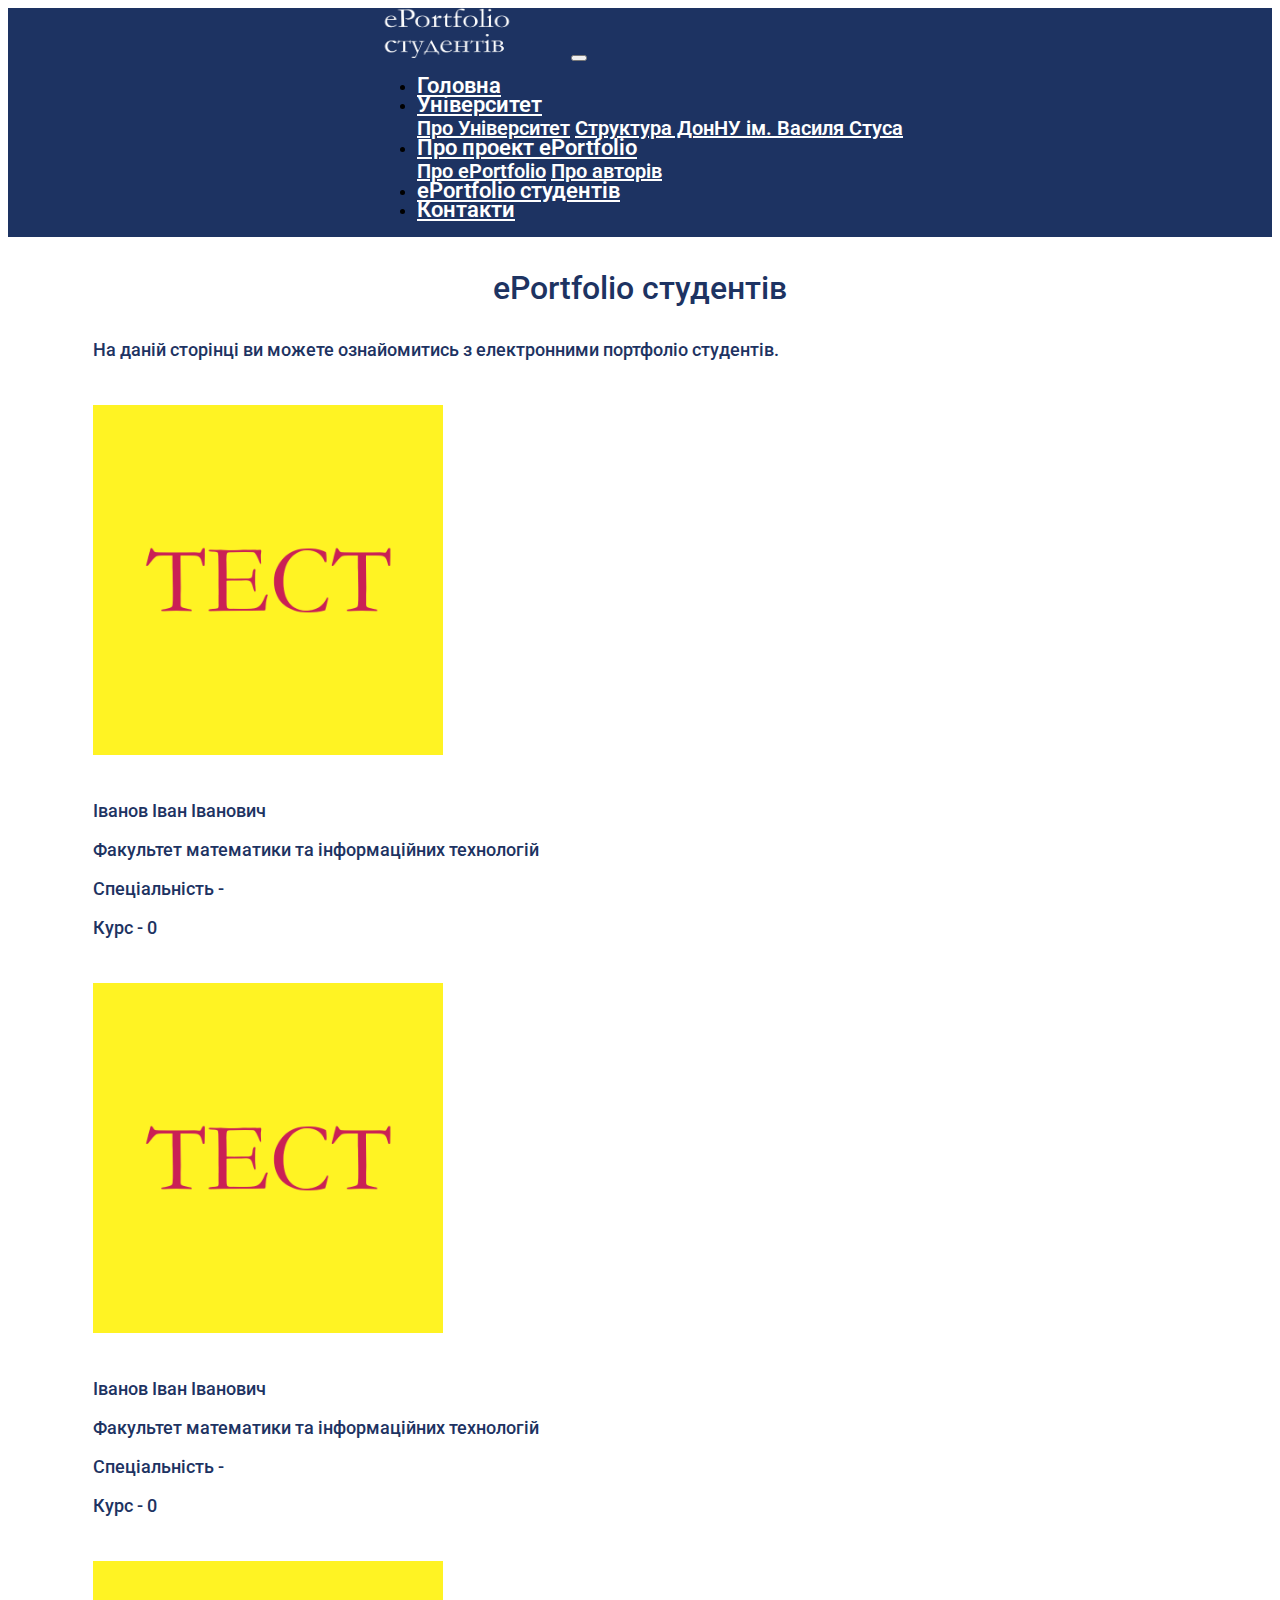
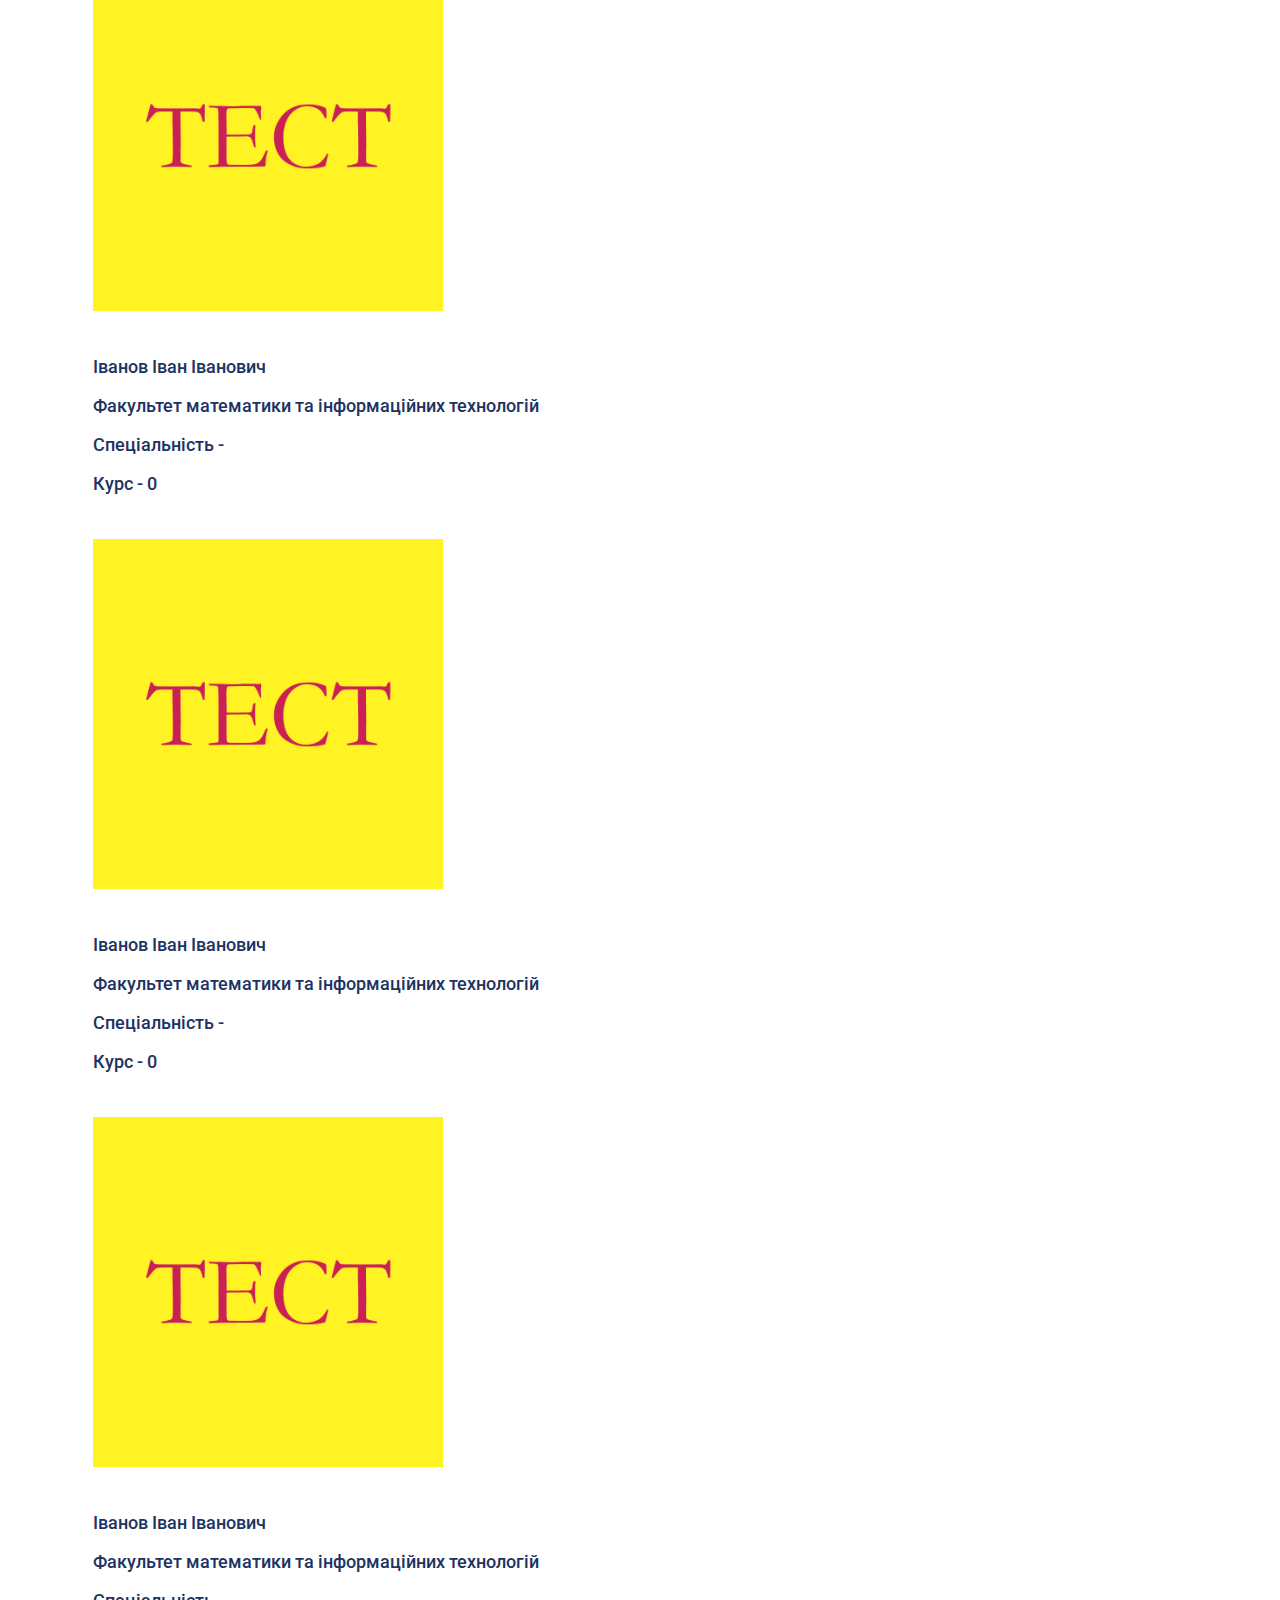
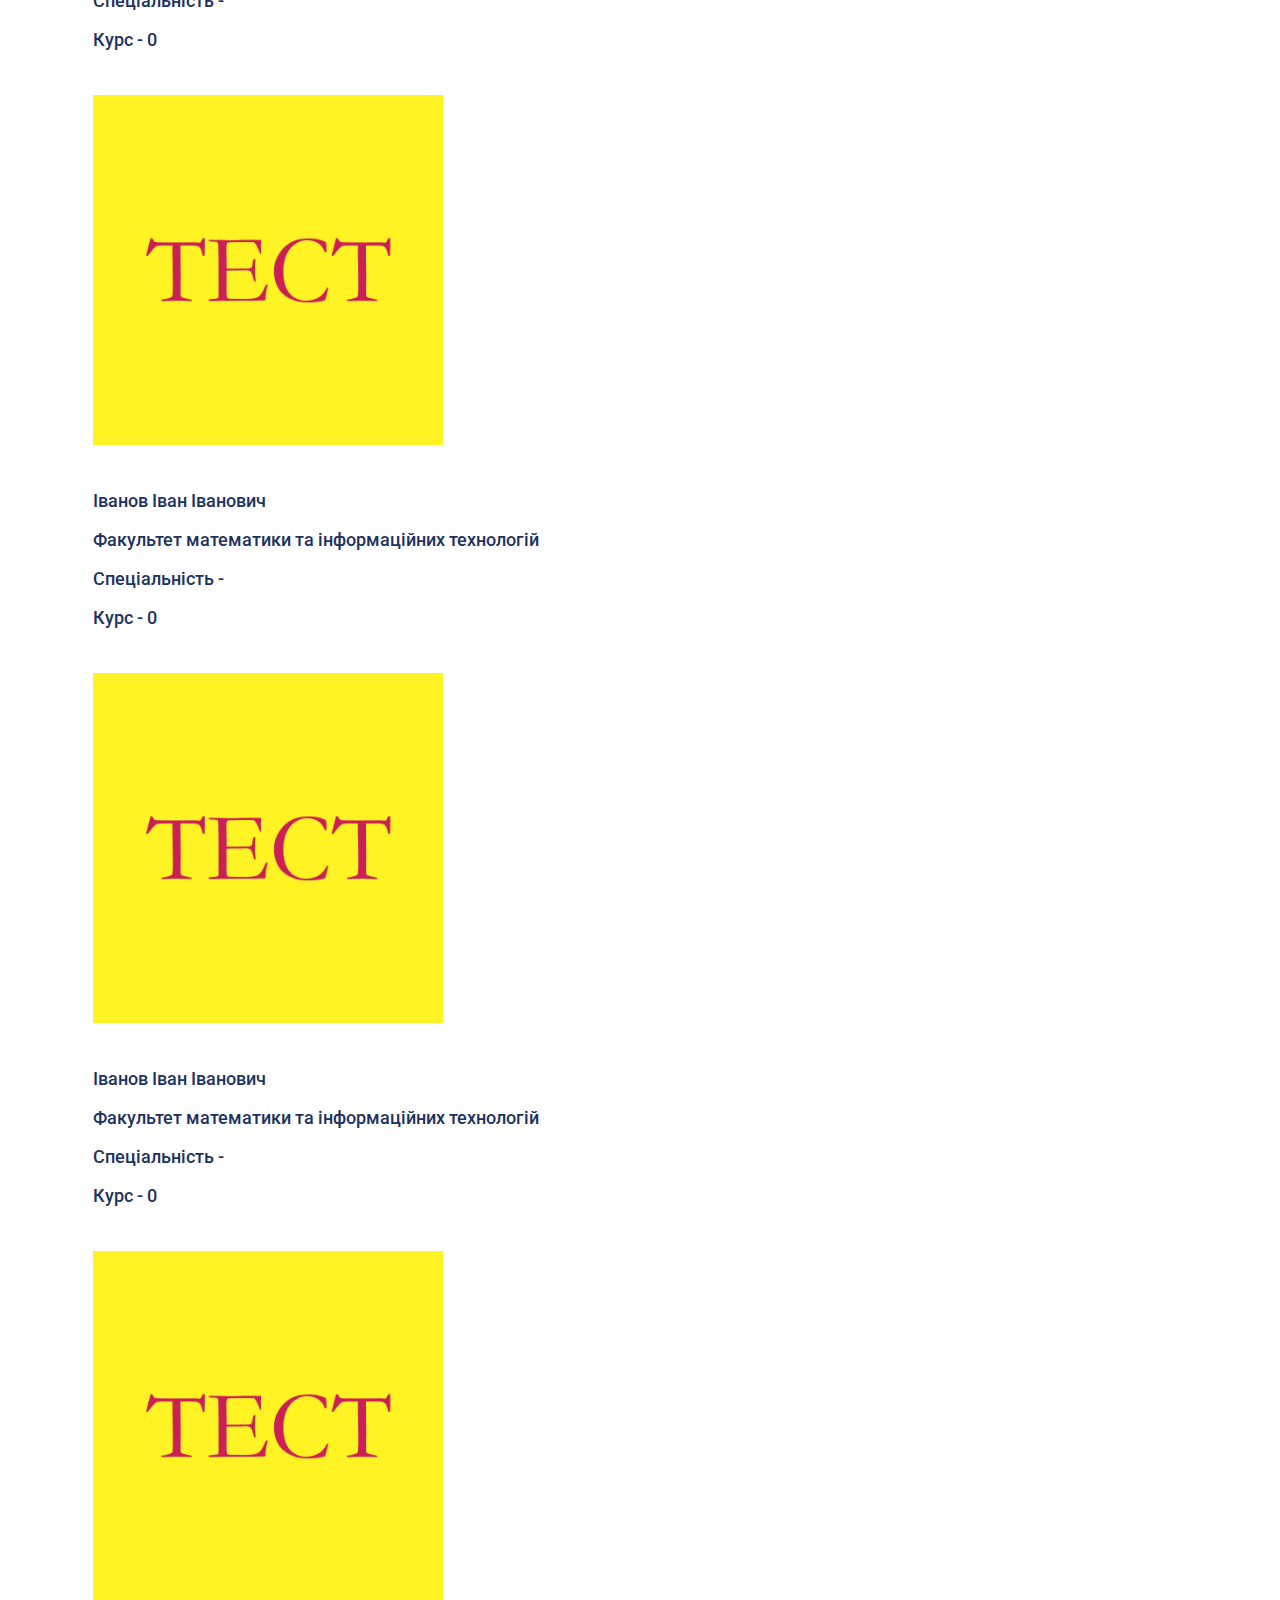
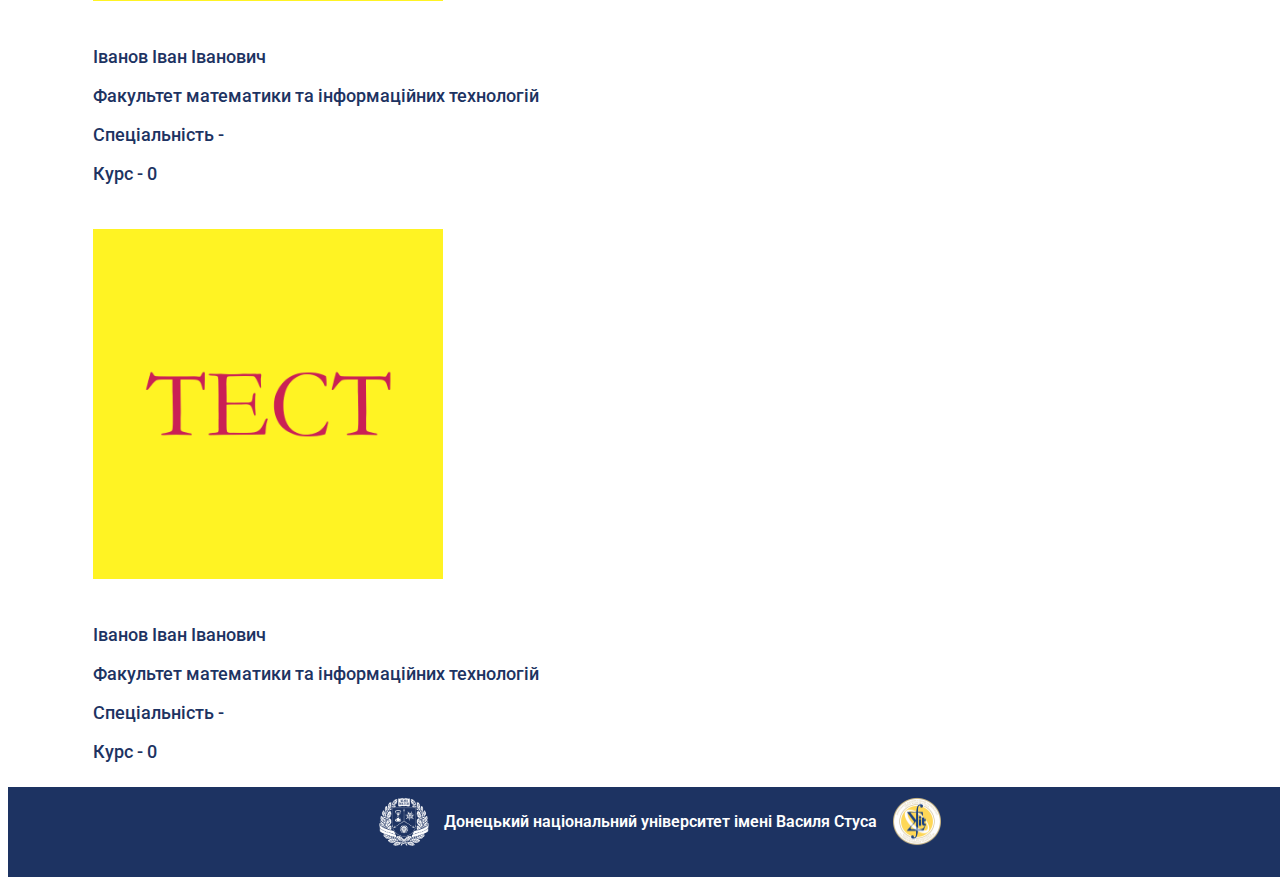
<file: ePortfolio_students.html>
<!DOCTYPE html>
<html lang="ua">

<head>
    <meta lang="ua">
    <meta charset="UTF-8">
    <title>ePortfolio - Students</title>
    <link rel="shortcut icon" href="img/ico/pech-3.png" type="image/png">
    <link rel="stylesheet" href="https://stackpath.bootstrapcdn.com/bootstrap/4.1.3/css/bootstrap.min.css" integrity="sha384-MCw98/SFnGE8fJT3GXwEOngsV7Zt27NXFoaoApmYm81iuXoPkFOJwJ8ERdknLPMO"
        crossorigin="anonymous">
    <link rel="stylesheet" href="https://use.fontawesome.com/releases/v5.4.1/css/all.css" integrity="sha384-5sAR7xN1Nv6T6+dT2mhtzEpVJvfS3NScPQTrOxhwjIuvcA67KV2R5Jz6kr4abQsz"
        crossorigin="anonymous">
    <link rel="stylesheet" type="text/css" href="style/style.css">
    <link rel="stylesheet" type="text/css" href="style/eportfolio.css">
</head>

<body>

    <header>
        <div class="row justify-content-center">
            <div class="w-100">
                <div class="col align-self-start">
                    <nav class="navbar navbar-expand-lg navbar-light bg-light">
                        <a class="navbar-brand" href="index.html"><img class="logo" src="img/images/ePortfolio.png" alt="Logo"></a>
                        <button class="navbar-toggler" type="button" data-toggle="collapse" data-target="#navbarNavDropdown"
                            aria-controls="navbarNavDropdown" aria-expanded="false" aria-label="Toggle navigation">
                            <span class="navbar-toggler-icon"></span>
                        </button>
                        <div class="collapse navbar-collapse" id="navbarNavDropdown">
                            <ul class="navbar-nav">
                                <li class="nav-item active">
                                    <a class="nav-link" href="index.html">Головна</a>
                                <li class="nav-item dropdown">
                                    <a class="nav-link dropdown-toggle" href="#" id="navbarDropdownMenuLink"
                                        data-toggle="dropdown" aria-haspopup="true" aria-expanded="false">Університет
                                    </a>
                                    <div class="dropdown-menu" aria-labelledby="navbarDropdownMenuLink">
                                        <a class="dropdown-item" href="about.html">Про Університет</a>
                                        <a class="dropdown-item" href="structure.html">Структура ДонНУ ім. Василя Стуса</a>
                                    </div>
                                </li>
                                <li class="nav-item dropdown">
                                    <a class="nav-link dropdown-toggle" href="#" id="navbarDropdownMenuLink"
                                        data-toggle="dropdown" aria-haspopup="true" aria-expanded="false">
                                        Про проект ePortfolio
                                    </a>
                                    <div class="dropdown-menu" aria-labelledby="navbarDropdownMenuLink">
                                        <a class="dropdown-item" href="about_ePortfolio.html">Про ePortfolio</a>
                                        <a class="dropdown-item" href="abouth_author.html">Про авторів</a>
                                    </div>
                                </li>
                                <li class="nav-item">
                                    <a class="nav-link" href="ePortfolio_students.html">ePortfolio студентів</a>
                                </li>
                                <li class="nav-item">
                                    <a class="nav-link" href="contacts.html">Контакти</a>
                                </li>
                            </ul>
                        </div>
                    </nav>
                </div>
            </div>
        </div>
    </header>
    <div class="container">
        <div class="content">
            <div class="row">
                <div class="col">
                    <p class="title text">ePortfolio студентів</p>
                    <p class="text">На даній сторінці ви можете ознайомитись з електронними портфоліо студентів.</p>
                </div>
            </div>
            <div class="row">
                <div class="col-sm-12 col-md-12 col-xl-4 col-lg-4">
                    <p><img class="epf-img" src="img\eportfolio\Pre-ePortfolio.png" alt="Тест"></p>
                    <p class="text">Іванов Іван Іванович</p>
                    <p class="text">Факультет математики та інформаційних технологій</p>
                    <p class="text">Спеціальність - </p>
                    <p class="text">Курс - 0</p>
                </div>
                <div class="col-sm-12 col-md-12 col-xl-4 col-lg-4">
                    <p><img class="epf-img" src="img\eportfolio\Pre-ePortfolio.png" alt="Тест №2"></p>
                    <p class="text">Іванов Іван Іванович</p>
                    <p class="text">Факультет математики та інформаційних технологій</p>
                    <p class="text">Спеціальність - </p>
                    <p class="text">Курс - 0</p>
                </div>
                <div class="col-sm-12 col-md-12 col-xl-4 col-lg-4">
                    <p><img class="epf-img" src="img\eportfolio\Pre-ePortfolio.png" alt="Тест №3"></p>
                    <p class="text">Іванов Іван Іванович</p>
                    <p class="text">Факультет математики та інформаційних технологій</p>
                    <p class="text">Спеціальність - </p>
                    <p class="text">Курс - 0</p>
                </div>
            </div>
            <div class="row">
                <div class="col-sm-12 col-md-12 col-xl-4 col-lg-4">
                    <p><img class="epf-img" src="img\eportfolio\Pre-ePortfolio.png" alt="Тест"></p>
                    <p class="text">Іванов Іван Іванович</p>
                    <p class="text">Факультет математики та інформаційних технологій</p>
                    <p class="text">Спеціальність - </p>
                    <p class="text">Курс - 0</p>
                </div>
                <div class="col-sm-12 col-md-12 col-xl-4 col-lg-4">
                    <p><img class="epf-img" src="img\eportfolio\Pre-ePortfolio.png" alt="Тест №2"></p>
                    <p class="text">Іванов Іван Іванович</p>
                    <p class="text">Факультет математики та інформаційних технологій</p>
                    <p class="text">Спеціальність - </p>
                    <p class="text">Курс - 0</p>
                </div>
                <div class="col-sm-12 col-md-12 col-xl-4 col-lg-4">
                    <p><img class="epf-img" src="img\eportfolio\Pre-ePortfolio.png" alt="Тест №3"></p>
                    <p class="text">Іванов Іван Іванович</p>
                    <p class="text">Факультет математики та інформаційних технологій</p>
                    <p class="text">Спеціальність - </p>
                    <p class="text">Курс - 0</p>
                </div>
            </div>
            <div class="row">
                <div class="col-sm-12 col-md-12 col-xl-4 col-lg-4">
                    <p><img class="epf-img" src="img\eportfolio\Pre-ePortfolio.png" alt="Тест"></p>
                    <p class="text">Іванов Іван Іванович</p>
                    <p class="text">Факультет математики та інформаційних технологій</p>
                    <p class="text">Спеціальність - </p>
                    <p class="text">Курс - 0</p>
                </div>
                <div class="col-sm-12 col-md-12 col-xl-4 col-lg-4">
                    <p><img class="epf-img" src="img\eportfolio\Pre-ePortfolio.png" alt="Тест №2"></p>
                    <p class="text">Іванов Іван Іванович</p>
                    <p class="text">Факультет математики та інформаційних технологій</p>
                    <p class="text">Спеціальність - </p>
                    <p class="text">Курс - 0</p>
                </div>
                <div class="col-sm-12 col-md-12 col-xl-4 col-lg-4">
                    <p><img class="epf-img" src="img\eportfolio\Pre-ePortfolio.png" alt="Тест №3"></p>
                    <p class="text">Іванов Іван Іванович</p>
                    <p class="text">Факультет математики та інформаційних технологій</p>
                    <p class="text">Спеціальність - </p>
                    <p class="text">Курс - 0</p>
                </div>
            </div>
        </div>
    </div>
    <!--footer-->
    <footer>
        <img src="img/footer/pech-6.png" alt="logo_donnu">
        <span>Донецький національний університет імені Василя Стуса</span>
        <img src="img/footer/d50a4d939543bfeb3d1d7731891d4bed_50x50.png" alt="logo_fmit">
    </footer>
    <!--script-->
    <script src="https://code.jquery.com/jquery-3.3.1.js" integrity="sha256-2Kok7MbOyxpgUVvAk/HJ2jigOSYS2auK4Pfzbm7uH60="
        crossorigin="anonymous"></script>
    <script src="https://cdnjs.cloudflare.com/ajax/libs/popper.js/1.14.3/umd/popper.min.js" integrity="sha384-ZMP7rVo3mIykV+2+9J3UJ46jBk0WLaUAdn689aCwoqbBJiSnjAK/l8WvCWPIPm49"
        crossorigin="anonymous"></script>
    <script src="https://stackpath.bootstrapcdn.com/bootstrap/4.1.3/js/bootstrap.min.js" integrity="sha384-ChfqqxuZUCnJSK3+MXmPNIyE6ZbWh2IMqE241rYiqJxyMiZ6OW/JmZQ5stwEULTy"
        crossorigin="anonymous"></script>
</body>

</html>
</file>
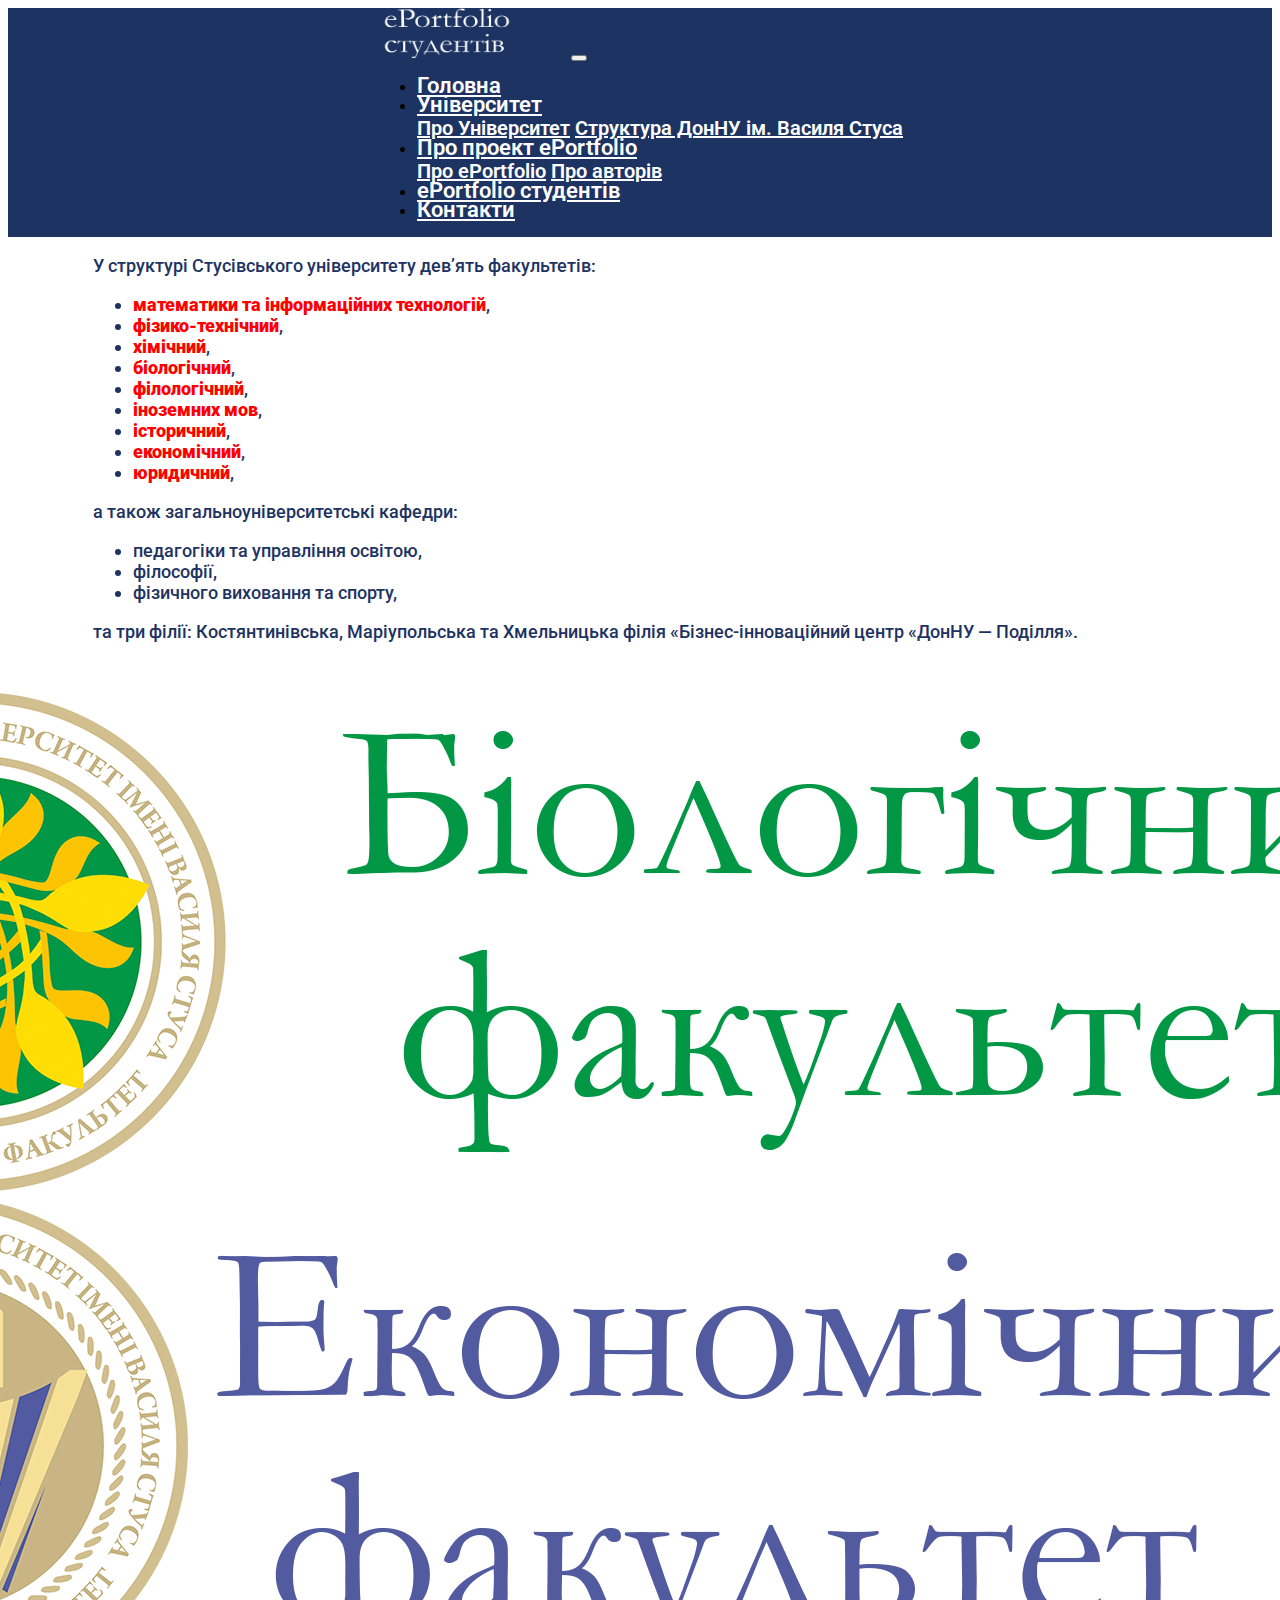
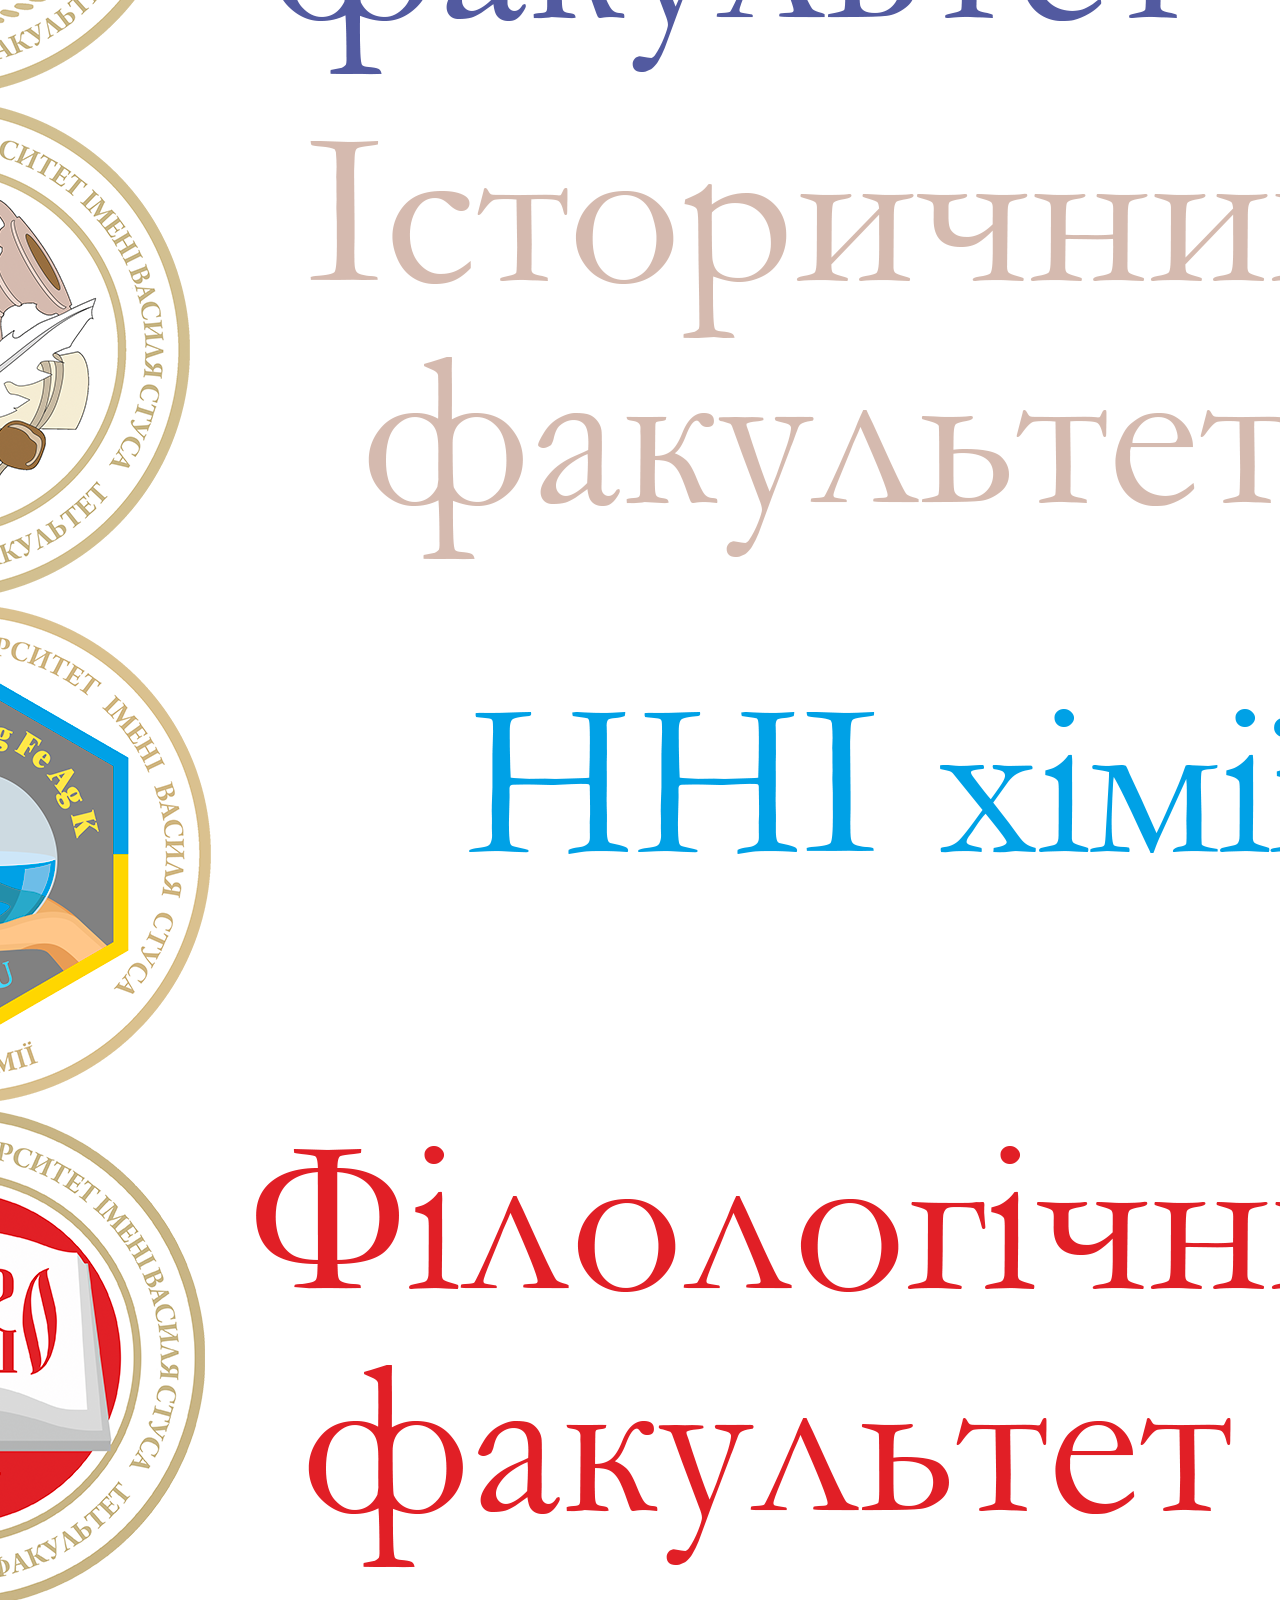
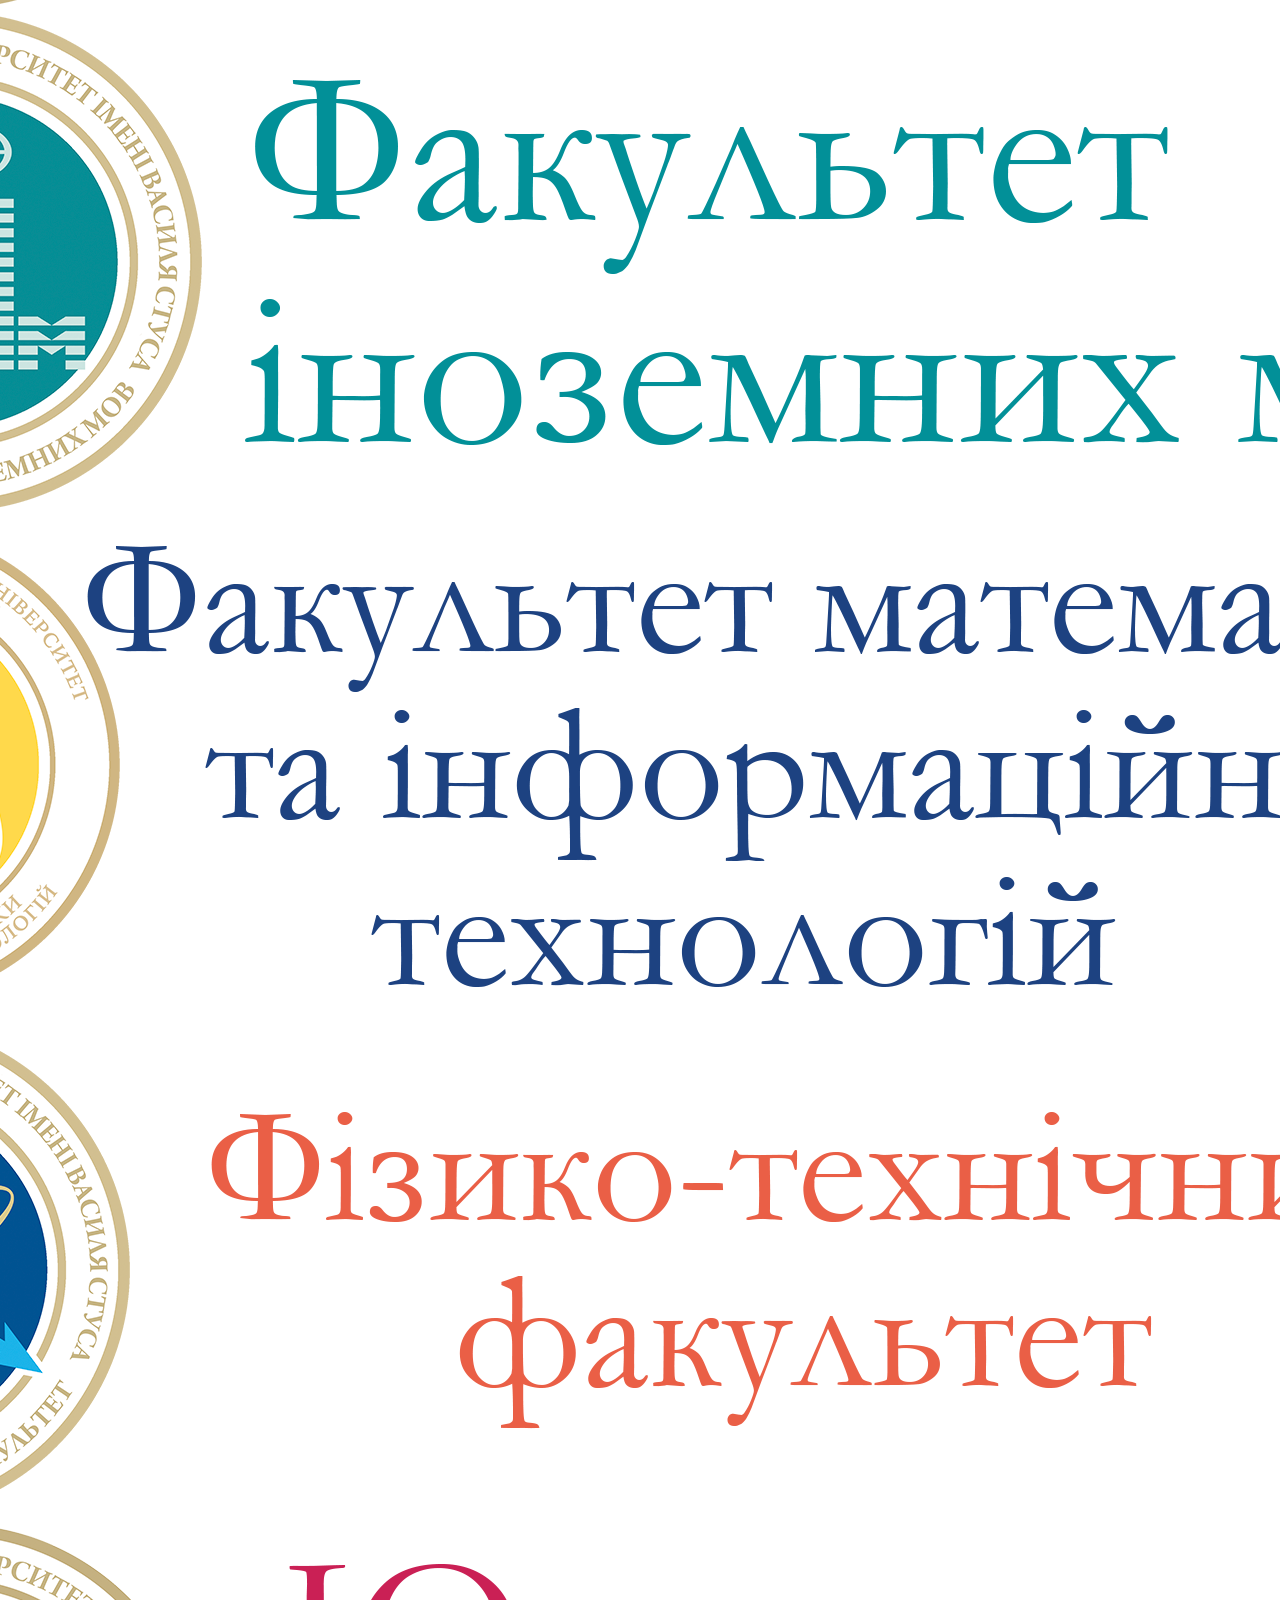
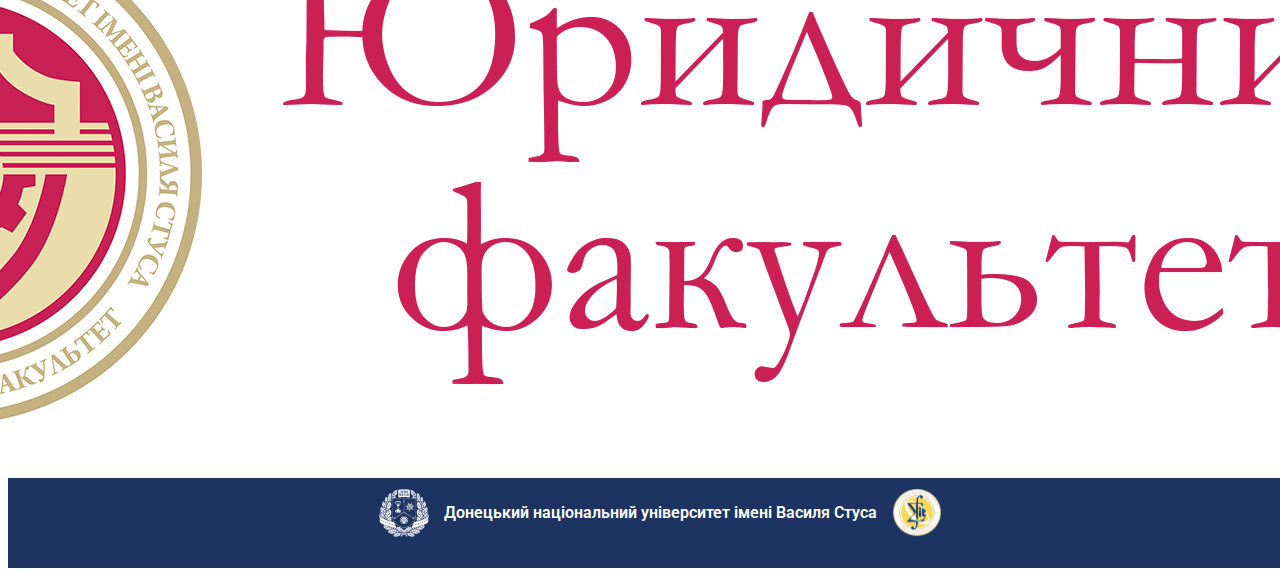
<file: structure.html>
<!DOCTYPE html>
<html lang="ua">

<head>
	<meta lang="ua">
	<meta charset="UTF-8">
	<title>ePortfolio - Structure</title>
	<link rel="shortcut icon" href="img/ico/pech-3.png" type="image/png">
	<link rel="stylesheet" href="https://stackpath.bootstrapcdn.com/bootstrap/4.1.3/css/bootstrap.min.css" integrity="sha384-MCw98/SFnGE8fJT3GXwEOngsV7Zt27NXFoaoApmYm81iuXoPkFOJwJ8ERdknLPMO"
	 crossorigin="anonymous">
	<link rel="stylesheet" href="https://use.fontawesome.com/releases/v5.4.1/css/all.css" integrity="sha384-5sAR7xN1Nv6T6+dT2mhtzEpVJvfS3NScPQTrOxhwjIuvcA67KV2R5Jz6kr4abQsz"
	 crossorigin="anonymous">
	<link rel="stylesheet" type="text/css" href="style/style.css">
	<link rel="stylesheet" type="text/css" href="style/structure.css">
	<script type="text/javascript" href="script/preloader.js"></script>
</head>

<body>

	<header>
		<div class="row justify-content-center">
			<div class="w-100">
				<div class="col align-self-start">
					<nav class="navbar navbar-expand-lg navbar-light bg-light">
						<a class="navbar-brand" href="index.html"><img class="logo" src="img/images/ePortfolio.png" alt="Logo"></a>
						<button class="navbar-toggler" type="button" data-toggle="collapse" data-target="#navbarNavDropdown"
						 aria-controls="navbarNavDropdown" aria-expanded="false" aria-label="Toggle navigation">
							<span class="navbar-toggler-icon"></span>
						</button>
						<div class="collapse navbar-collapse" id="navbarNavDropdown">
							<ul class="navbar-nav">
								<li class="nav-item active">
									<a class="nav-link" href="index.html">Головна</a>
								</li>
								<li class="nav-item dropdown">
									<a class="nav-link dropdown-toggle" href="#" id="navbarDropdownMenuLink" data-toggle="dropdown" aria-haspopup="true"
									 aria-expanded="false">Університет
									</a>
									<div class="dropdown-menu" aria-labelledby="navbarDropdownMenuLink">
										<a class="dropdown-item" href="about.html">Про Університет</a>
										<a class="dropdown-item" href="structure.html">Структура ДонНУ ім. Василя Стуса</a>
									</div>
								</li>
								<li class="nav-item dropdown">
									<a class="nav-link dropdown-toggle" href="#" id="navbarDropdownMenuLink" data-toggle="dropdown" aria-haspopup="true"
									 aria-expanded="false">
										Про проект ePortfolio
									</a>
									<div class="dropdown-menu" aria-labelledby="navbarDropdownMenuLink">
										<a class="dropdown-item" href="about_ePortfolio.html">Про ePortfolio</a>
										<a class="dropdown-item" href="abouth_author.html">Про авторів</a>
									</div>
								</li>
								<li class="nav-item">
									<a class="nav-link" href="ePortfolio_students.html">ePortfolio студентів</a>
								</li>
								<li class="nav-item">
									<a class="nav-link" href="contacts.html">Контакти</a>
								</li>
							</ul>
						</div>
					</nav>
				</div>
			</div>
		</div>
	</header>
	<div class="container">
		<div class="content">
			<div class="row">
				<div class="col">
					<p class="text">У структурі Стусівського університету дев’ять факультетів:</p>
					<ul class="text">
						<li><a class="f-link" href="http://math.donnu.edu.ua/uk-ua">математики та інформаційних технологій</a>,</li>
						<li><a class="f-link" href="http://phys.donnu.edu.ua/uk-ua">фізико-технічний</a>,</li>
						<li><a class="f-link" href="http://chem.donnu.edu.ua/uk-ua">хімічний</a>,</li>
						<li><a class="f-link" href="http://bio.donnu.edu.ua/uk-ua">біологічний</a>,</li>
						<li><a class="f-link" href="http://phil.donnu.edu.ua/uk-ua">філологічний</a>,</li>
						<li><a class="f-link" href="http://fim.donnu.edu.ua/uk-ua">іноземних мов</a>,</li>
						<li><a class="f-link" href="http://hist.donnu.edu.ua/uk-ua">історичний</a>,</li>
						<li><a class="f-link" href="http://ec.donnu.edu.ua/uk-ua">економічний</a>,</li>
						<li><a class="f-link" href="http://law.donnu.edu.ua/uk-ua">юридичний</a>,</li>
					</ul>
					<p class="text">а також загальноуніверситетські кафедри:</p>
					<ul class="text">
						<li>педагогіки та управління освітою,</li>
						<li> філософії,</li>
						<li>фізичного виховання та спорту,</li>
					</ul>
					<p class="text">та три філії: Костянтинівська, Маріупольська та Хмельницька філія «Бізнес-інноваційний центр
						«ДонНУ — Поділля».</p>
				</div>
			</div>
		</div>
		<div class="carousel">
			<div class="row justify-content-center">
				<div class="col-sm-12">
					<div id="carouselExampleIndicators" class="carousel slide" data-ride="carousel">
						<ol class="carousel-indicators">
							<li data-target="#carouselExampleIndicators" data-slide-to="0" class="active"></li>
							<li data-target="#carouselExampleIndicators" data-slide-to="1"></li>
							<li data-target="#carouselExampleIndicators" data-slide-to="2"></li>
							<li data-target="#carouselExampleIndicators" data-slide-to="3"></li>
							<li data-target="#carouselExampleIndicators" data-slide-to="4"></li>
							<li data-target="#carouselExampleIndicators" data-slide-to="5"></li>
							<li data-target="#carouselExampleIndicators" data-slide-to="6"></li>
							<li data-target="#carouselExampleIndicators" data-slide-to="7"></li>
							<li data-target="#carouselExampleIndicators" data-slide-to="8"></li>
						</ol>
						<div class="carousel-inner">
							<div class="carousel-item active carousel-item-about">
								<img class="d-block w-100" src="img/carousel/logof/Біологічний факультет.png" alt="Біологічний факультет">
							</div>
							<div class="carousel-item carousel-item-about">
								<img class="d-block w-100" src="img/carousel/logof/Економічний факультет.png" alt="Економічний факультет">
							</div>
							<div class="carousel-item carousel-item-about">
								<img class="d-block w-100" src="img/carousel/logof/Історичний факультет.png" alt="Історичний факультет">
							</div>
							<div class="carousel-item carousel-item-about">
								<img class="d-block w-100" src="img/carousel/logof/ННІ хімії.png" alt="ННІ хімії">
							</div>
							<div class="carousel-item carousel-item-about">
								<img class="d-block w-100" src="img/carousel/logof/Філологічний факультет.png" alt="Філологічний факультет">
							</div>
							<div class="carousel-item carousel-item-about">
								<img class="d-block w-100" src="img/carousel/logof/ФІМ.png" alt="ФІМ">
							</div>
							<div class="carousel-item carousel-item-about">
								<img class="d-block w-100" src="img/carousel/logof/ФМІТ.png" alt="ФМІТ">
							</div>
							<div class="carousel-item carousel-item-about">
								<img class="d-block w-100" src="img/carousel/logof/ФТФ.png" alt="ФТФ">
							</div>
							<div class="carousel-item carousel-item-about">
								<img class="d-block w-100" src="img/carousel/logof/Юридичний факультет.png" alt="Юридичний факультет">
							</div>
						</div>
						<a class="carousel-control-prev" href="#carouselExampleIndicators" role="button" data-slide="prev">
							<span class="carousel-control-prev-icon" aria-hidden="true"></span>
							<span class="sr-only">Previous</span>
						</a>
						<a class="carousel-control-next" href="#carouselExampleIndicators" role="button" data-slide="next">
							<span class="carousel-control-next-icon" aria-hidden="true"></span>
							<span class="sr-only">Next</span>
						</a>
					</div>
				</div>
			</div>
		</div>
	</div>
	<!--footer-->
	<footer>
		<img src="img/footer/pech-6.png" alt="logo_donnu">
		<span>Донецький національний університет імені Василя Стуса</span>
		<img src="img/footer/d50a4d939543bfeb3d1d7731891d4bed_50x50.png" alt="logo_fmit">
	</footer>
	<!--script-->
	<script src="https://code.jquery.com/jquery-3.3.1.js" integrity="sha256-2Kok7MbOyxpgUVvAk/HJ2jigOSYS2auK4Pfzbm7uH60="
	 crossorigin="anonymous"></script>
	<script src="https://cdnjs.cloudflare.com/ajax/libs/popper.js/1.14.3/umd/popper.min.js" integrity="sha384-ZMP7rVo3mIykV+2+9J3UJ46jBk0WLaUAdn689aCwoqbBJiSnjAK/l8WvCWPIPm49"
	 crossorigin="anonymous"></script>
	<script src="https://stackpath.bootstrapcdn.com/bootstrap/4.1.3/js/bootstrap.min.js" integrity="sha384-ChfqqxuZUCnJSK3+MXmPNIyE6ZbWh2IMqE241rYiqJxyMiZ6OW/JmZQ5stwEULTy"
	 crossorigin="anonymous"></script>
</body>

</html>
</file>
<file: style/style.css>
@import url('https://fonts.googleapis.com/css?family=Roboto:400,400i,500,500i,700,700i,900,900i&subset=cyrillic-ext');

body {
    font-family: 'Roboto', sans-serif;
}

header {
    justify-content: center;
    display: flex;
    width: 100%;
    background: #1d3362;
}

.container {
    background: white;
    display: contents;
}


.content {
    margin-left: 85px;
    margin-right: 85px;
    margin-top: 15px;
    margin-bottom: 15px;
}

.logo {
    width: 140px;
    height: 50px;
    margin-right: 50px;
}

.bg-light {
    background-color: transparent !important;
}

.dropdown-menu {
    background: #1d3362;
    font-size: 20px;
}

.dropdown-item {
    color: white;
    font-weight: 600;
}

.nav-link {
    color: white !important;
    font-size: 22px;
    font-weight: 600;
    line-height: 5px;
}

.navbar-brand {
    color: white !important;
}

.carousel {
    margin-top: 25px;
    margin-left: 3%;
    margin-right: 3%;
    margin-bottom: 25px;
    justify-content: center;
    display: flex;
    width: 95%;
    background: transparent;
}


.text {
    color: #1d3362;
    font-size: 18px;
    font-weight: 500;
    text-decoration: none;
}

.text-link {
    color: red;
    font-weight: 900;
    text-decoration: none;
}

.text-link:hover {
    color: #1d3362;
    text-decoration: none;
}

.text-h1 {
    font-size: 24px;
    font-weight: 900;
    color: #1d3362;
}

.photodonnu {
    display: block;
    text-align: center;
    margin-bottom: 20px;
}

.photodonnu p {
    text-align: center;
}

.photodonnu img {
    width: 100%;
    height: auto;
}

.photodonnu span {
    text-align: center;
    color: #1d3362;
    font-size: 16px;
    font-weight: 700;
}

.pech {
    display: block;
    text-align: center;
}

.pech img {
    width: 250px;
    height: auto;
}

.pech span {
    text-align: center;
    color: #1d3362;
    font-size: 16px;
    font-weight: 700;
}

.pech a {
    text-decoration: none;
}

.pech img:hover {
    opacity: 0.25;
}

.pech span:hover {
    color: red;
}

footer {
    justify-content: center;
    display: flex;
    width: 100%;
    height: 70px;
    background: #1d3362;
    padding-top: 10px;
    padding-bottom: 10px;
    padding-right: 20px;
    padding-left: 20px;
    color: white;
    font-size: 16px;
    font-weight: 600;
    margin-top: 25px;
    text-align: center;
}

footer span {
    padding-top: 15px;
    padding-left: 15px;
    padding-right: 15px;
}

footer img {
    width: 50px;
    height: 49px;
}
</file>
<file: style/about.css>
.about {
	margin-top: 25px;
	margin-bottom: 25px;
}

.about span {
	color: red;
}

.about span:hover {
	color: maroon;
}

.nomen {
	color: red;
	font-size: 36px;
	text-align: center;
	font-family: 'Crete Round', serif;
}
</file>
<file: style/about_epf.css>
.navigations {
    justify-content: center;
    display: flex;
    width: 100%;
    height: auto;
    margin-top: 25px;
}

.nl-js {
    color: red !important;
    cursor: pointer;
}

.container p {
    text-align: left;
    font-size: 18px;
    font-weight: 600;
    color: #1d3362;
}

.container span {
    color: red;
}

.container ul li {
    color: #1d3362;
    font-size: 18px;
}

.container span:hover {
    color: brown;
}

.balance {
    margin-left: 0px;
    margin-right: 0px;
    margin-bottom: 0px;
    margin-top: 0px;
}

.balance p {
    text-align: center;
}

.balance img {
    width: 900px;
    height: auto;
}
</file>
<file: style/author.css>
.author {
	width: 250px;
	height: auto;
	display: block;
	opacity: 1;
	-webkit-transform: scale(1, 1);
	-webkit-transition-timing-function: ease-out;
	-webkit-transition-duration: 550ms;
	-moz-transform: scale(1, 1);
	-moz-transition-timing-function: ease-out;
	-moz-transition-duration: 550ms;
}

.author:hover {
	-webkit-transform: scale(1.2, 1.2);
	-webkit-transition-timing-function: ease-out;
	-webkit-transition-duration: 550ms;
	-moz-transform: scale(1.2, 1.2);
	-moz-transition-timing-function: ease-out;
	-moz-transition-duration: 550ms;
}

.content {
	margin-top: 25px;
	margin-bottom: 25px;
}
</file>
<file: style/contacts.css>
.map {
	border-top: 4px solid #1d3362;
	padding-top: 25px;
	border-bottom: 4px solid #1d3362;
	padding-bottom: 25px;
}

.img-corp {
	width: 350px;
	height: auto;
	display: block;
	opacity: 1;
    -webkit-transform: scale(1, 1);
    -webkit-transition-timing-function: ease-out;
    -webkit-transition-duration: 550ms;
    -moz-transform: scale(1, 1);
    -moz-transition-timing-function: ease-out;
    -moz-transition-duration: 550ms;
}

.img-corp:hover {
    -webkit-transform: scale(1.2, 1.2);
    -webkit-transition-timing-function: ease-out;
    -webkit-transition-duration: 550ms;
    -moz-transform: scale(1.2, 1.2);
    -moz-transition-timing-function: ease-out;
    -moz-transition-duration: 550ms;
}

.text-center {
	text-align: center;
}

.socialnet {
	display: inline-flex;
	padding-top: 25px;
	padding-bottom: 25px;
}

.socialnet span {
	padding-left: 10px;
}

i {
	font-size: 25px;
}

.iface {
	color: #1d3362;
}

.itwit{
	color: cornflowerblue;
}

.iyout{
	color: red;
}

.waytous {
	width: 100%;
}
</file>
<file: style/eportfolio.css>
.title {
    text-align: center;
    font-size: 32px;
}

.epf-img {
    width: 350px;
    height: 350px;
    display: block;
    margin-top: 45px;
    margin-bottom: 45px;
    opacity: 1;
    -webkit-transform: scale(1, 1);
    -webkit-transition-timing-function: ease-out;
    -webkit-transition-duration: 550ms;
    -moz-transform: scale(1, 1);
    -moz-transition-timing-function: ease-out;
    -moz-transition-duration: 550ms;
}

.epf-img:hover {
    -webkit-transform: scale(1.2, 1.2);
    -webkit-transition-timing-function: ease-out;
    -webkit-transition-duration: 550ms;
    -moz-transform: scale(1.2, 1.2);
    -moz-transition-timing-function: ease-out;
    -moz-transition-duration: 550ms;
}
</file>
<file: style/structure.css>
.carousel {
    justify-content: center;
    display: flex;
    width: 95%;
    background: transparent;
}

.carousel-item {
    width: 95%;
    height: 300px;

}

.carousel-item-about {
    height: auto !important;
    width: 95%;
}

.f-link {
    color: red;
    font-weight: 900;
    text-decoration: none;
}

.f-link:hover {
    color: #1d3362;
    text-decoration: none;
}
</file>
